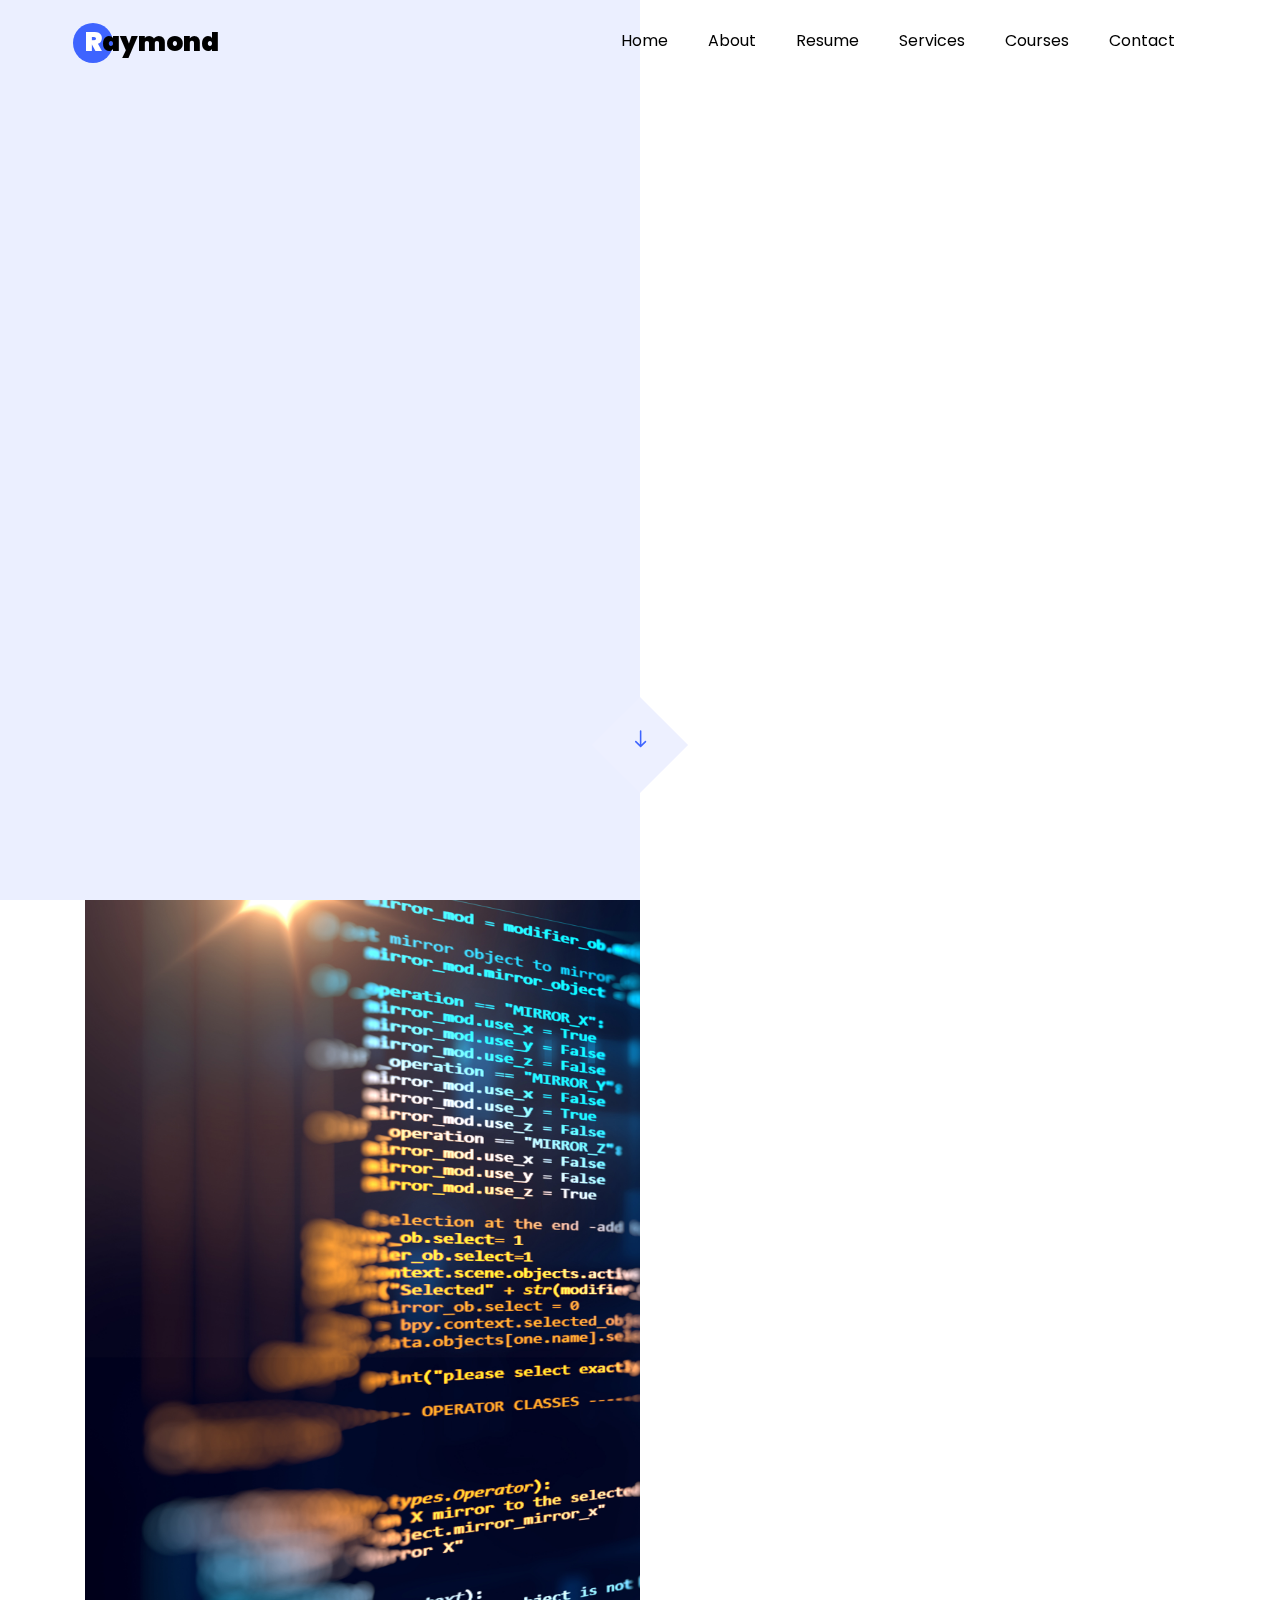
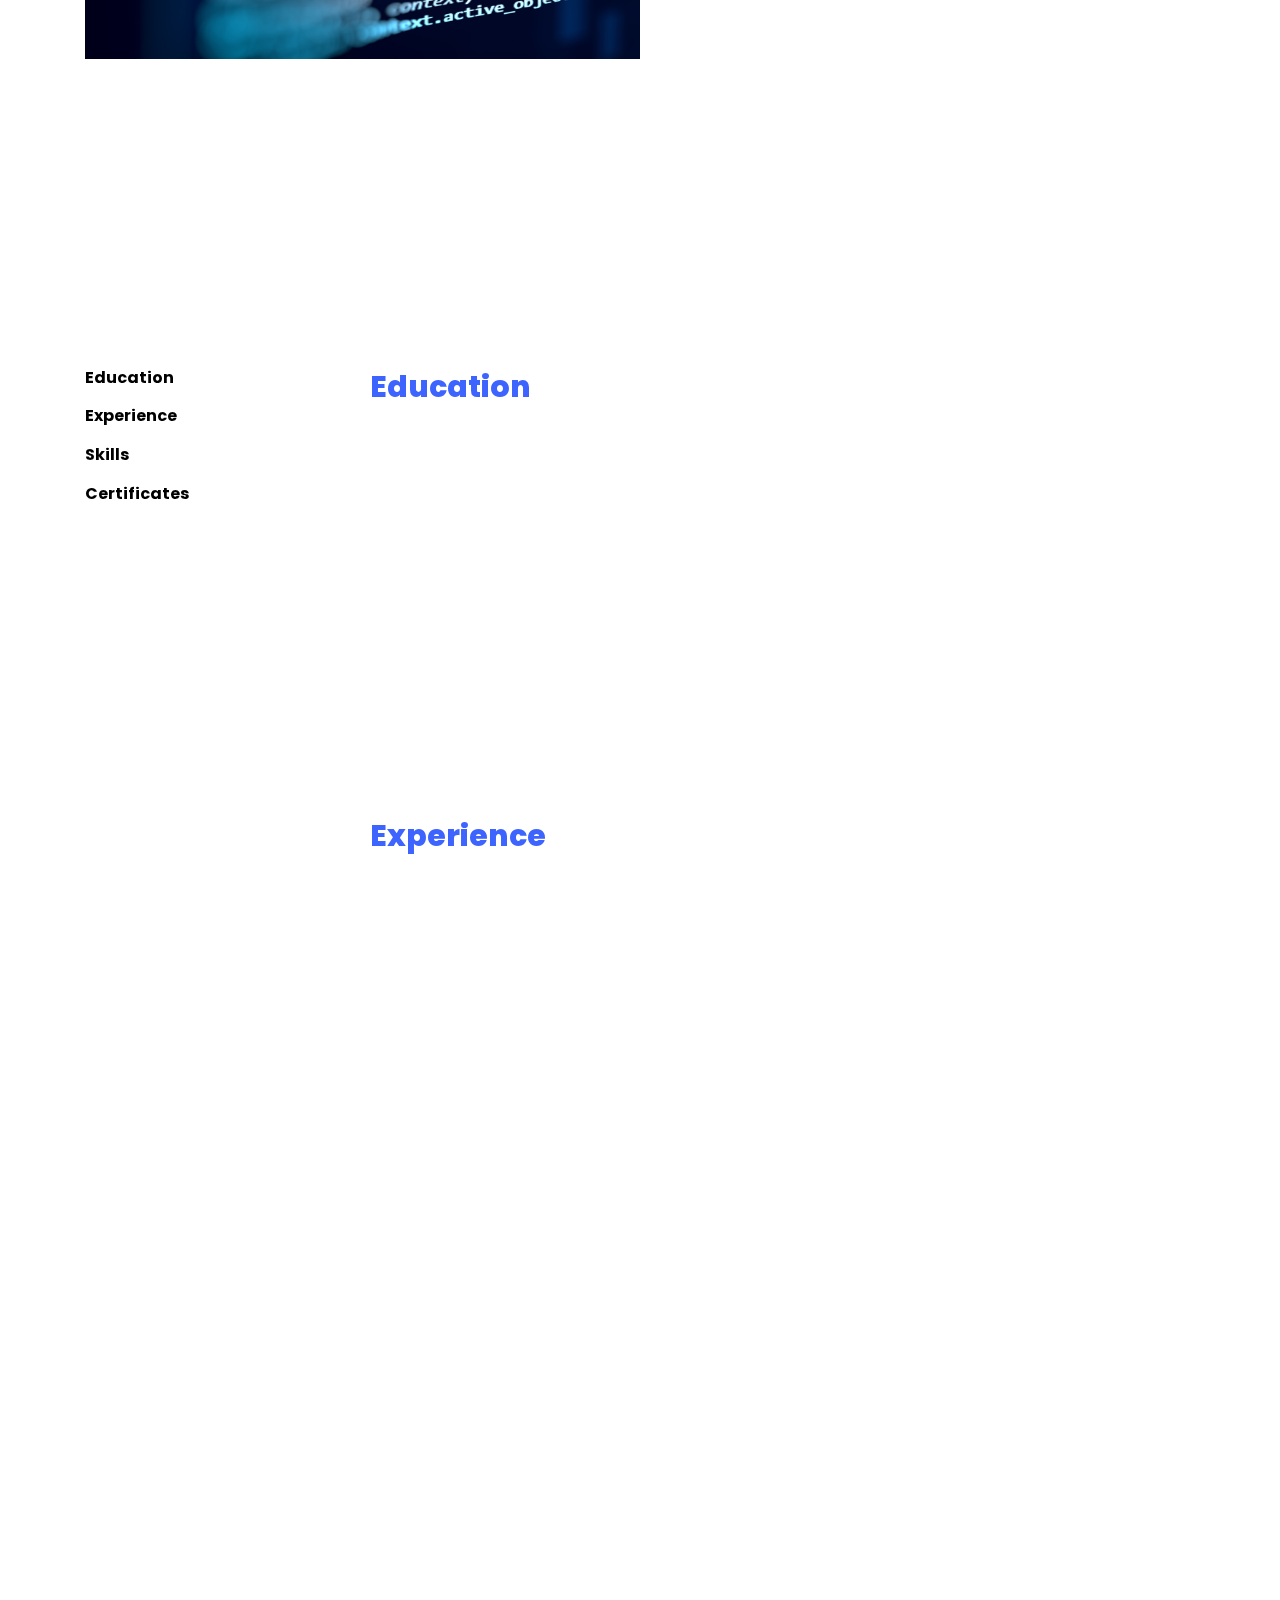
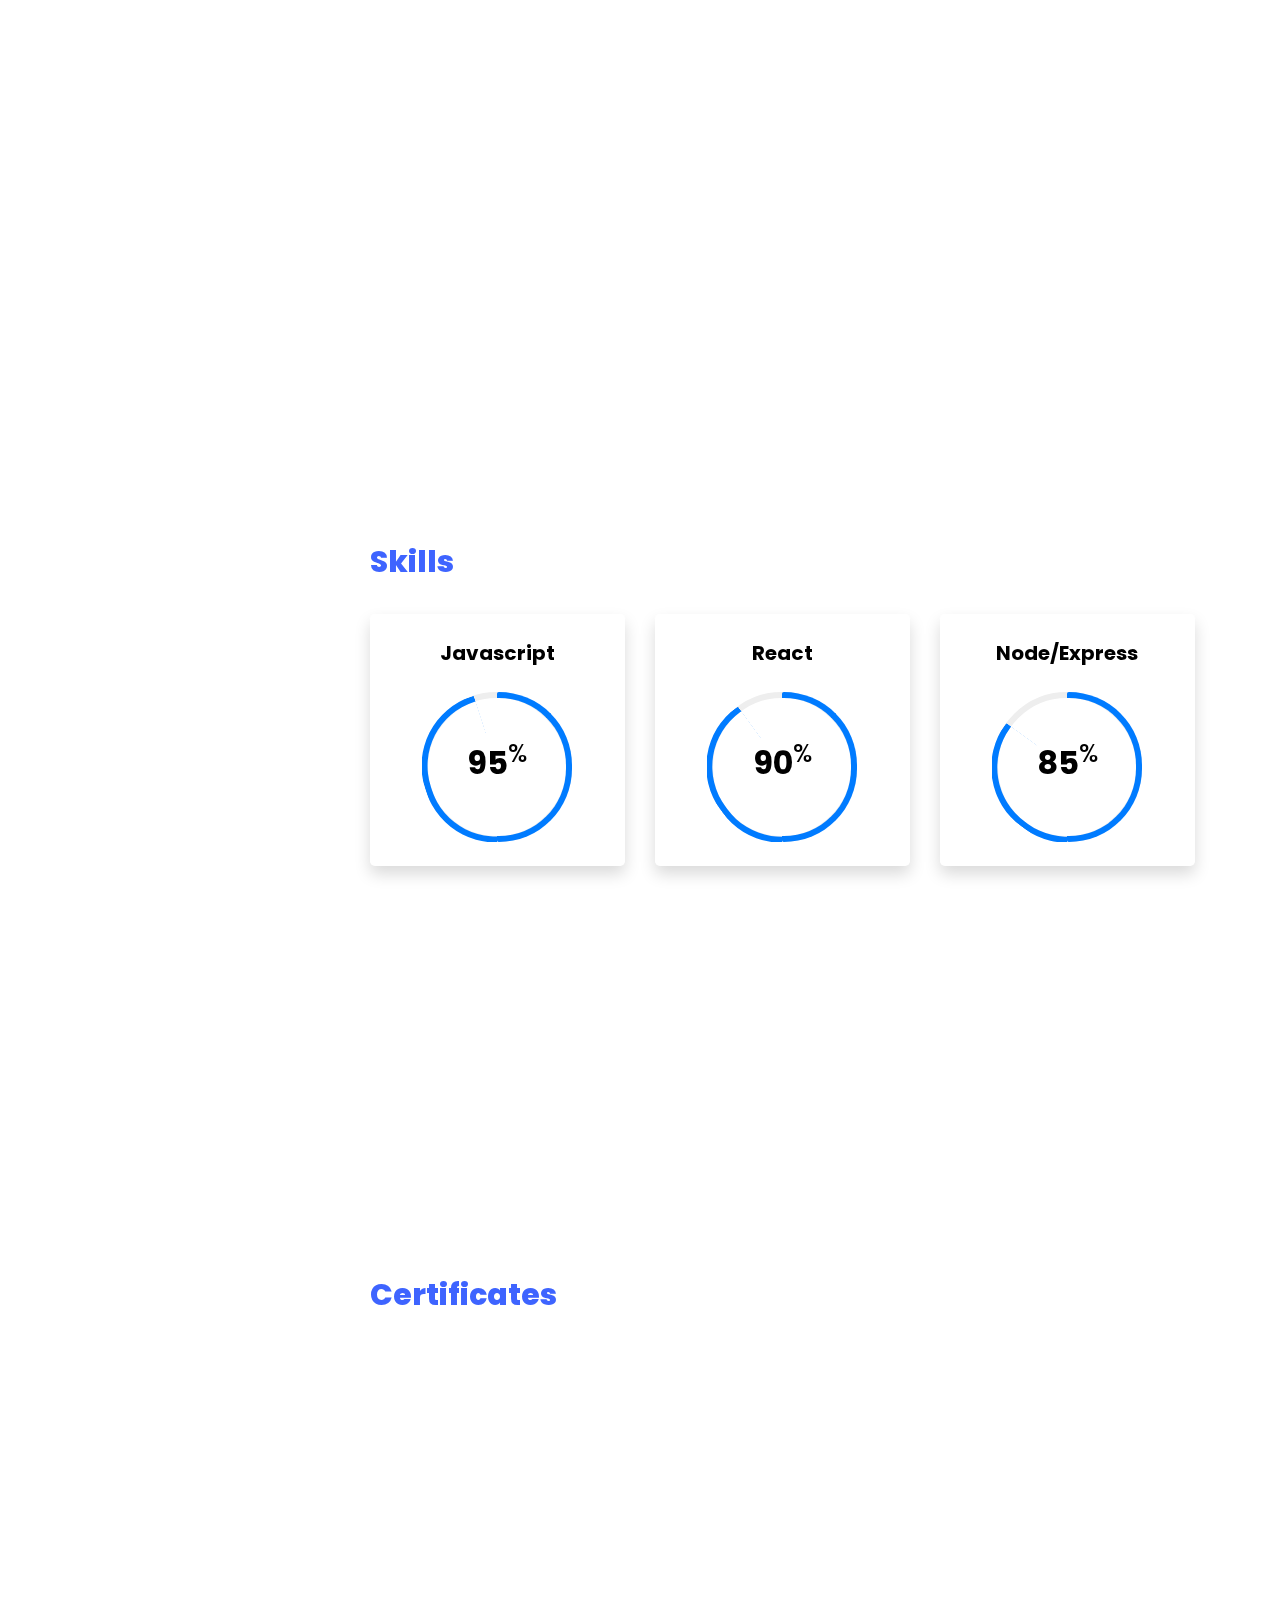
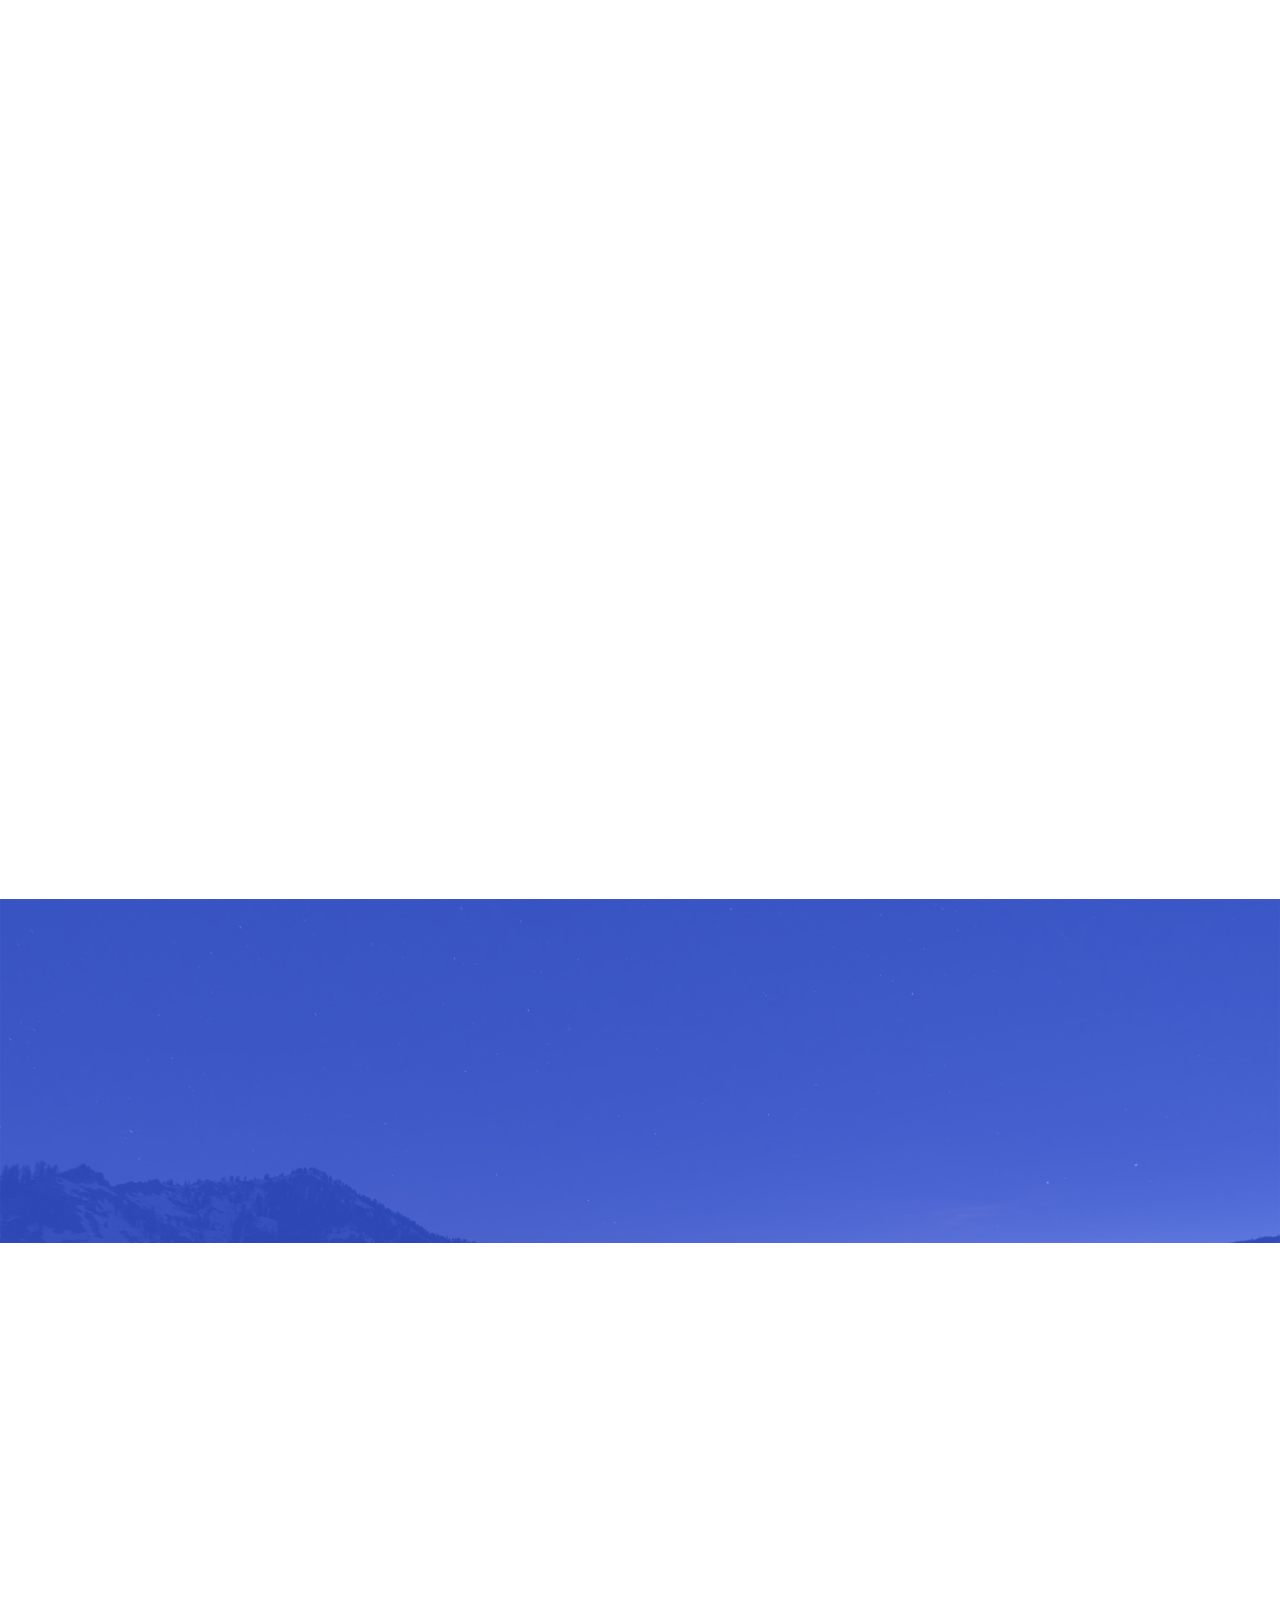
<file: index.html>
<!DOCTYPE html>
<html lang="en">

<head>
	<title>Raymond's Portfolio</title>
	<meta charset="utf-8">
	<meta name="viewport" content="width=device-width, initial-scale=1, shrink-to-fit=no">
	<meta property=”og:title” content="Raymond's Portfolio" />
	<meta property=”og:url” content="https://raymondflores.github.io" />
	<meta property=”og:type” content="website" />
	<meta property="og:image" content="https://raymondflores.github.io/images/ray-logo.png">
	<meta name="twitter:card" content="Raymond's Portfolio" />
	<meta name="twitter:site" content="@raymondf22" />
	<meta name="twitter:creator" content="@raymondf22" />

	<link href="https://fonts.googleapis.com/css?family=Poppins:100,200,300,400,500,600,700,800,900" rel="stylesheet">

	<link rel="stylesheet" href="css/open-iconic-bootstrap.min.css">
	<link rel="stylesheet" href="css/animate.css">

	<link rel="stylesheet" href="css/owl.carousel.min.css">
	<link rel="stylesheet" href="css/owl.theme.default.min.css">
	<link rel="stylesheet" href="css/magnific-popup.css">

	<link rel="stylesheet" href="css/aos.css">

	<link rel="stylesheet" href="css/ionicons.min.css">
	<link rel="stylesheet" href="css/flaticon.css">
	<link rel="stylesheet" href="css/icomoon.css">
	<link rel="stylesheet" href="css/style.css">
</head>

<body data-spy="scroll" data-target=".site-navbar-target" data-offset="300">
	<div>
		<nav class="navbar navbar-expand-lg navbar-dark ftco_navbar ftco-navbar-light site-navbar-target" id="ftco-navbar">
			<div class="container">
				<a class="navbar-brand" href="index.html"><span>R</span>aymond</a>
				<button class="navbar-toggler js-fh5co-nav-toggle fh5co-nav-toggle" type="button" data-toggle="collapse"
					data-target="#ftco-nav" aria-controls="ftco-nav" aria-expanded="false" aria-label="Toggle navigation">
					<span class="oi oi-menu"></span> Menu
				</button>

				<div class="collapse navbar-collapse" id="ftco-nav">
					<ul class="navbar-nav nav ml-auto">
						<li class="nav-item"><a href="#home-section" class="nav-link"><span>Home</span></a></li>
						<li class="nav-item"><a href="#about-section" class="nav-link"><span>About</span></a></li>
						<li class="nav-item"><a href="#resume-section" class="nav-link"><span>Resume</span></a></li>
						<li class="nav-item"><a href="#services-section" class="nav-link"><span>Services</span></a></li>
						<!-- <li class="nav-item"><a href="#projects-section" class="nav-link"><span>Projects</span></a></li> -->
						<li class="nav-item"><a href="#blog-section" class="nav-link"><span>Courses</span></a></li>
						<li class="nav-item"><a href="#contact-section" class="nav-link"><span>Contact</span></a></li>
					</ul>
				</div>
			</div>
		</nav>
		<section class="hero-wrap js-fullheight">
			<div class="overlay"></div>
			<div class="container">
				<div class="row no-gutters slider-text js-fullheight justify-content-center align-items-center">
					<div class="col-lg-8 col-md-6 ftco-animate d-flex align-items-center">
						<div class="text text-center">
							<span class="subheading">Hey! I am</span>
							<h1>Raymond Flores</h1>
							<h2>I'm a
								<span class="txt-rotate" data-period="2000"
									data-rotate='[ "Software Engineer.", "Web Developer.", "Problem Solver.", "Technology Enthusiast.", "Life Long Learner." ]'></span>
							</h2>
						</div>
					</div>
				</div>
			</div>
	</div>
	<div class="mouse">
		<a href="#" class="mouse-icon">
			<div class="mouse-wheel"><span class="ion-ios-arrow-round-down"></span></div>
		</a>
	</div>
	</section>

	<section class="ftco-about img ftco-section ftco-no-pt ftco-no-pb goto-here" id="about-section">
		<div class="container">
			<div class="row d-flex no-gutters">
				<div class="col-md-6 col-lg-6 d-flex">
					<div class="img-about img d-flex align-items-stretch">
						<div class="overlay"></div>
						<div class="img d-flex align-self-stretch align-items-center"
							style="background-image:url(images/code-bg.jpg);">
						</div>
					</div>
				</div>
				<div class="col-md-6 col-lg-6 pl-md-5 py-5">
					<div class="row justify-content-start pb-3">
						<div class="col-md-12 heading-section ftco-animate">
							<h1 class="big">About</h1>
							<h2 class="mb-4">About Me</h2>
							<p>Senior Software Engineer with 7+ years in development, design, and testing. Proficient in tools such as Node.js, Express, React, Redux, and PostgreSQL. Experience mentoring and code reviewing junior developers on web application development standards and best practices. Developed/integrated RESTful APIs and designed/developed responsive websites. Experience in agile and scrum methodologies. Exceptional problem solver and ability to quickly master a new technology, skill, or role.</p>
							<ul class="about-info mt-4 px-md-0 px-2">
								<li class="d-flex"><span>Name:</span> <span>Raymond Flores</span></li>
								<li class="d-flex"><span>Email:</span> <span><a
											href="mailto:raymondfflores@gmail.com">raymondfflores@gmail.com</a></span></li>
								<li class="d-flex"><span>Twitter:</span> <span><a href="https://twitter.com/RaymondF22"
											target="_blank">@raymondf22</a></span></li>
								<li class="d-flex"><span>LinkedIn:</span> <span><a href="https://www.linkedin.com/in/raymondf22/"
											target="_blank">@raymondf22</a></span></li>
								<li class="d-flex"><span>Github:</span> <span><a href="https://github.com/raymondflores"
											target="_blank">@raymondflores</a></span></li>
							</ul>
						</div>
					</div>
					<div class="counter-wrap ftco-animate d-flex mt-md-3">
						<div class="text">
							<!-- <p class="mb-4">
								<span class="number" data-number="120">0</span>
								<span>Project complete</span>
							</p> -->
							<p><a href="assets/RaymondResume.pdf" target="_blank" class="btn btn-primary py-3 px-3" download>Download
									Resume</a></p>
						</div>
					</div>
				</div>
			</div>
		</div>
	</section>

	<section class="ftco-section ftco-partner">
		<div class="container">
			<div class="row">
				<div class="col-sm ftco-animate">
					<a href="#" class="partner"><img src="images/react.png" class="img-fluid"></a>
				</div>
				<div class="col-sm ftco-animate">
					<a href="#" class="partner"><img src="images/angular.png" class="img-fluid"></a>
				</div>
				<div class="col-sm ftco-animate">
					<a href="#" class="partner"><img src="images/nodejs.png" class="img-fluid"></a>
				</div>
				<div class="col-sm ftco-animate">
					<a href="#" class="partner"><img src="images/express.png" class="img-fluid"></a>
				</div>
				<div class="col-sm ftco-animate">
					<a href="#" class="partner"><img src="images/postgres.png" class="img-fluid"></a>
				</div>
			</div>
		</div>
	</section>

	<section class="ftco-section ftco-no-pb" id="resume-section">
		<div class="container">
			<div class="row">
				<div class="col-md-3">
					<nav id="navi">
						<ul>
							<li><a href="#page-1">Education</a></li>
							<li><a href="#page-2">Experience</a></li>
							<li><a href="#page-3">Skills</a></li>
							<li><a href="#page-4">Certificates</a></li>
						</ul>
					</nav>
				</div>
				<div class="col-md-9">
					<div id="page-1" class="page one">
						<h2 class="heading">Education</h2>
						<div class="resume-wrap d-flex ftco-animate">
							<div class="icon d-flex align-items-center justify-content-center">
								<span class="flaticon-idea"></span>
							</div>
							<div class="text pl-3">
								<span class="date">2020-2021</span>
								<h2>Master of Science in Data Science</h2>
								<span class="position">Texas Tech University</span>
							</div>
						</div>
						<div class="resume-wrap d-flex ftco-animate">
							<div class="icon d-flex align-items-center justify-content-center">
								<span class="flaticon-idea"></span>
							</div>
							<div class="text pl-3">
								<span class="date">2011-2015</span>
								<h2>Bachelor of Science in Computer Science</h2>
								<span class="position">University of Texas - Pan American</span>
							</div>
						</div>
					</div>

					<div id="page-2" class="page two">
						<h2 class="heading">Experience</h2>
						<div class="resume-wrap d-flex ftco-animate">
							<div class="icon d-flex align-items-center justify-content-center">
								<span class="flaticon-flasks"></span>
							</div>
							<div class="text pl-3">
								<span class="date">2020-Present</span>
								<h2>Software Engineer</h2>
								<span class="position">Boom Sports</span>
							</div>
						</div>
						<div class="resume-wrap d-flex ftco-animate">
							<div class="icon d-flex align-items-center justify-content-center">
								<span class="flaticon-flasks"></span>
							</div>
							<div class="text pl-3">
								<span class="date">2019-2020</span>
								<h2>Senior Software Engineer II</h2>
								<span class="position">Ticketmaster</span>
							</div>
						</div>
						<div class="resume-wrap d-flex ftco-animate">
							<div class="icon d-flex align-items-center justify-content-center">
								<span class="flaticon-flasks"></span>
							</div>
							<div class="text pl-3">
								<span class="date">2019</span>
								<h2>Senior Backend Engineer</h2>
								<span class="position">Justuno</span>
							</div>
						</div>
						<div class="resume-wrap d-flex ftco-animate">
							<div class="icon d-flex align-items-center justify-content-center">
								<span class="flaticon-flasks"></span>
							</div>
							<div class="text pl-3">
								<span class="date">2016-2018</span>
								<h2>Lead Engineer</h2>
								<span class="position">Pokersports</span>
							</div>
						</div>
						<div class="resume-wrap d-flex ftco-animate">
							<div class="icon d-flex align-items-center justify-content-center">
								<span class="flaticon-flasks"></span>
							</div>
							<div class="text pl-3">
								<span class="date">2016-2017</span>
								<h2>Full Stack Engineer</h2>
								<span class="position">Bloxmob Inc.</span>
							</div>
						</div>
						<div class="resume-wrap d-flex ftco-animate">
							<div class="icon d-flex align-items-center justify-content-center">
								<span class="flaticon-flasks"></span>
							</div>
							<div class="text pl-3">
								<span class="date">2015-2016</span>
								<h2>Software Developer I</h2>
								<span class="position">Think Tech Labs</span>
							</div>
						</div>
						<div class="resume-wrap d-flex ftco-animate">
							<div class="icon d-flex align-items-center justify-content-center">
								<span class="flaticon-flasks"></span>
							</div>
							<div class="text pl-3">
								<span class="date">2015</span>
								<h2>Full Stack Developer</h2>
								<span class="position">Perficientur</span>
							</div>
						</div>
						<div class="resume-wrap d-flex ftco-animate">
							<div class="icon d-flex align-items-center justify-content-center">
								<span class="flaticon-flasks"></span>
							</div>
							<div class="text pl-3">
								<span class="date">2014</span>
								<h2>Full Stack Developer</h2>
								<span class="position">JPT Consulting & Services</span>
							</div>
						</div>
					</div>
					<div id="page-3" class="page three">
						<h2 class="heading">Skills</h2>
						<div class="row progress-circle mb-5">
							<div class="col-lg-4 mb-4">
								<div class="bg-white rounded-lg shadow p-4">
									<h2 class="h5 font-weight-bold text-center mb-4">Javascript</h2>

									<!-- Progress bar 1 -->
									<div class="progress mx-auto" data-value='95'>
										<span class="progress-left">
											<span class="progress-bar border-primary"></span>
										</span>
										<span class="progress-right">
											<span class="progress-bar border-primary"></span>
										</span>
										<div
											class="progress-value w-100 h-100 rounded-circle d-flex align-items-center justify-content-center">
											<div class="h2 font-weight-bold">95<sup class="small">%</sup></div>
										</div>
									</div>
									<!-- END -->
								</div>
							</div>

							<div class="col-lg-4 mb-4">
								<div class="bg-white rounded-lg shadow p-4">
									<h2 class="h5 font-weight-bold text-center mb-4">React</h2>

									<!-- Progress bar 1 -->
									<div class="progress mx-auto" data-value='90'>
										<span class="progress-left">
											<span class="progress-bar border-primary"></span>
										</span>
										<span class="progress-right">
											<span class="progress-bar border-primary"></span>
										</span>
										<div
											class="progress-value w-100 h-100 rounded-circle d-flex align-items-center justify-content-center">
											<div class="h2 font-weight-bold">90<sup class="small">%</sup></div>
										</div>
									</div>
									<!-- END -->
								</div>
							</div>

							<div class="col-lg-4 mb-4">
								<div class="bg-white rounded-lg shadow p-4">
									<h2 class="h5 font-weight-bold text-center mb-4">Node/Express</h2>

									<!-- Progress bar 1 -->
									<div class="progress mx-auto" data-value='85'>
										<span class="progress-left">
											<span class="progress-bar border-primary"></span>
										</span>
										<span class="progress-right">
											<span class="progress-bar border-primary"></span>
										</span>
										<div
											class="progress-value w-100 h-100 rounded-circle d-flex align-items-center justify-content-center">
											<div class="h2 font-weight-bold">85<sup class="small">%</sup></div>
										</div>
									</div>
									<!-- END -->
								</div>
							</div>
						</div>
						<div class="row">
							<div class="col-md-6 animate-box">
								<div class="progress-wrap ftco-animate">
									<h3>HTML</h3>
									<div class="progress">
										<div class="progress-bar color-1" role="progressbar" aria-valuenow="95" aria-valuemin="0"
											aria-valuemax="100" style="width:95%">
											<span>95%</span>
										</div>
									</div>
								</div>
							</div>
							<div class="col-md-6 animate-box">
								<div class="progress-wrap ftco-animate">
									<h3>CSS</h3>
									<div class="progress">
										<div class="progress-bar color-2" role="progressbar" aria-valuenow="80" aria-valuemin="0"
											aria-valuemax="100" style="width:80%">
											<span>80%</span>
										</div>
									</div>
								</div>
							</div>
							<div class="col-md-6 animate-box">
								<div class="progress-wrap ftco-animate">
									<h3>Web Development</h3>
									<div class="progress">
										<div class="progress-bar color-3" role="progressbar" aria-valuenow="95" aria-valuemin="0"
											aria-valuemax="100" style="width:95%">
											<span>95%</span>
										</div>
									</div>
								</div>
							</div>
							<div class="col-md-6 animate-box">
								<div class="progress-wrap ftco-animate">
									<h3>Postgresql</h3>
									<div class="progress">
										<div class="progress-bar color-4" role="progressbar" aria-valuenow="90" aria-valuemin="0"
											aria-valuemax="100" style="width:90%">
											<span>90%</span>
										</div>
									</div>
								</div>
							</div>
							<div class="col-md-6 animate-box">
								<div class="progress-wrap ftco-animate">
									<h3>Angular</h3>
									<div class="progress">
										<div class="progress-bar color-5" role="progressbar" aria-valuenow="70" aria-valuemin="0"
											aria-valuemax="100" style="width:70%">
											<span>70%</span>
										</div>
									</div>
								</div>
							</div>
							<div class="col-md-6 animate-box">
								<div class="progress-wrap ftco-animate">
									<h3>SQL Server</h3>
									<div class="progress">
										<div class="progress-bar color-6" role="progressbar" aria-valuenow="80" aria-valuemin="0"
											aria-valuemax="100" style="width:80%">
											<span>80%</span>
										</div>
									</div>
								</div>
							</div>
						</div>
					</div>

					<div id="page-4" class="page four">
						<h2 class="heading">Certificates</h2>
						<a href="https://www.udemy.com/certificate/UC-507e6adc-1251-4d4b-99c0-a30ac011c3ef/" target="blank">
							<div class="resume-wrap d-flex ftco-animate">
								<div class="icon d-flex align-items-center justify-content-center">
									<span class="flaticon-idea"></span>
								</div>
								<div class="text pl-3">
									<span class="date">Feb 2020</span>
									<h2>Modern React with Redux</h2>
									<span class="position">Udemy</span>
								</div>
							</div>
						</a>
						<a href="https://www.udemy.com/certificate/UC-c6cf1bea-83e6-4846-8ef9-ca3c7a0ac532/" target="blank">
							<div class="resume-wrap d-flex ftco-animate">
								<div class="icon d-flex align-items-center justify-content-center">
									<span class="flaticon-idea"></span>
								</div>
								<div class="text pl-3">
									<span class="date">Apr 2020</span>
									<h2>NodeJS - The Complete Guide</h2>
									<span class="position">Udemy</span>
								</div>
							</div>
						</a>
						<a href="https://www.udemy.com/certificate/UC-64271340-aeb2-486d-b98b-f5f54fa17d5e/" target="blank">
							<div class="resume-wrap d-flex ftco-animate">
								<div class="icon d-flex align-items-center justify-content-center">
									<span class="flaticon-idea"></span>
								</div>
								<div class="text pl-3">
									<span class="date">May 2020</span>
									<h2>Typescript</h2>
									<span class="position">Udemy</span>
								</div>
							</div>
						</a>
						<a href="https://www.udemy.com/certificate/UC-a2eecfe3-3ad0-4720-b55e-00f199acee7a/" target="blank">
							<div class="resume-wrap d-flex ftco-animate">
								<div class="icon d-flex align-items-center justify-content-center">
									<span class="flaticon-idea"></span>
								</div>
								<div class="text pl-3">
									<span class="date">June 2020</span>
									<h2>React Native</h2>
									<span class="position">Udemy</span>
								</div>
							</div>
						</a>
						<a href="https://www.udemy.com/certificate/UC-d05c6a2f-acde-49e9-b5ea-5c9f941e9b16/" target="blank">
							<div class="resume-wrap d-flex ftco-animate">
								<div class="icon d-flex align-items-center justify-content-center">
									<span class="flaticon-idea"></span>
								</div>
								<div class="text pl-3">
									<span class="date">June 2020</span>
									<h2>GraphQL</h2>
									<span class="position">Udemy</span>
								</div>
							</div>
						</a>
						<a href="https://www.udemy.com/certificate/UC-d44f60aa-00f7-459f-a441-3ea533994d88/" target="blank">
							<div class="resume-wrap d-flex ftco-animate">
								<div class="icon d-flex align-items-center justify-content-center">
									<span class="flaticon-idea"></span>
								</div>
								<div class="text pl-3">
									<span class="date">July 2020</span>
									<h2>Modern GraphQL</h2>
									<span class="position">Udemy</span>
								</div>
							</div>
						</a>
					</div>
				</div>
			</div>
		</div>
	</section>

	<section class="ftco-section" id="services-section">
		<div class="container-fluid px-md-5">
			<div class="row justify-content-center py-5 mt-5">
				<div class="col-md-12 heading-section text-center ftco-animate">
					<h1 class="big big-2">Services</h1>
					<h2 class="mb-4">What Do I Do</h2>
				</div>
			</div>
			<div class="row">
				<div class="col-md-4 text-center d-flex ftco-animate">
					<a href="#" class="services-1 shadow">
						<span class="icon">
							<i class="flaticon-web-design"></i>
						</span>
						<div class="desc">
							<h3 class="mb-5">Web Development</h3>
						</div>
					</a>
				</div>
				<div class="col-md-4 text-center d-flex ftco-animate">
					<a href="#" class="services-1 shadow">
						<span class="icon">
							<i class="flaticon-ux-design"></i>
						</span>
						<div class="desc">
							<h3 class="mb-5">Front End Development</h3>
						</div>
					</a>
				</div>
				<div class="col-md-4 text-center d-flex ftco-animate">
					<a href="#" class="services-1 shadow">
						<span class="icon">
							<i class="flaticon-innovation"></i>
						</span>
						<div class="desc">
							<h3 class="mb-5">Back End Development</h3>
						</div>
					</a>
				</div>

				<div class="col-md-4 text-center d-flex ftco-animate">
					<a href="#" class="services-1 shadow">
						<span class="icon">
							<i class="flaticon-ideas"></i>
						</span>
						<div class="desc">
							<h3 class="mb-5">Mobile Development</h3>
						</div>
					</a>
				</div>
				<div class="col-md-4 text-center d-flex ftco-animate">
					<a href="#" class="services-1 shadow">
						<span class="icon">
							<i class="flaticon-analysis"></i>
						</span>
						<div class="desc">
							<h3 class="mb-5">Data Analytics</h3>
						</div>
					</a>
				</div>
				<div class="col-md-4 text-center d-flex ftco-animate">
					<a href="#" class="services-1 shadow">
						<span class="icon">
							<i class="flaticon-flasks"></i>
						</span>
						<div class="desc">
							<h3 class="mb-5">Responsive Design</h3>
						</div>
					</a>
				</div>
			</div>
		</div>
	</section>


	<!-- <section class="ftco-section ftco-project" id="projects-section">
		<div class="container-fluid px-md-0">
			<div class="row no-gutters justify-content-center pb-5">
				<div class="col-md-12 heading-section text-center ftco-animate">
					<h1 class="big big-2">Projects</h1>
					<h2 class="mb-4">My Projects</h2>
					<p>Far far away, behind the word mountains, far from the countries Vokalia and Consonantia</p>
				</div>
			</div>
			<div class="row no-gutters">
				<div class="col-md-4">
					<div class="project img ftco-animate d-flex justify-content-center align-items-center" style="background-image: url(images/work-1.jpg);">
						<div class="overlay"></div>
						<div class="text text-center p-4">
							<h3><a href="#">Branding &amp; Illustration Design</a></h3>
							<span>Web Design</span>
						</div>
					</div>
				</div>
				<div class="col-md-4">
					<div class="project img ftco-animate d-flex justify-content-center align-items-center" style="background-image: url(images/work-2.jpg);">
						<div class="overlay"></div>
						<div class="text text-center p-4">
							<h3><a href="#">Branding &amp; Illustration Design</a></h3>
							<span>Web Design</span>
						</div>
					</div>
				</div>

				<div class="col-md-4">
					<div class="project img ftco-animate d-flex justify-content-center align-items-center" style="background-image: url(images/work-3.jpg);">
						<div class="overlay"></div>
						<div class="text text-center p-4">
							<h3><a href="#">Branding &amp; Illustration Design</a></h3>
							<span>Web Design</span>
						</div>
					</div>
				</div>
				<div class="col-md-4">
					<div class="project img ftco-animate d-flex justify-content-center align-items-center" style="background-image: url(images/work-4.jpg);">
						<div class="overlay"></div>
						<div class="text text-center p-4">
							<h3><a href="#">Branding &amp; Illustration Design</a></h3>
							<span>Web Design</span>
						</div>
					</div>
				</div>
				<div class="col-md-4">
					<div class="project img ftco-animate d-flex justify-content-center align-items-center" style="background-image: url(images/work-5.jpg);">
						<div class="overlay"></div>
						<div class="text text-center p-4">
							<h3><a href="#">Branding &amp; Illustration Design</a></h3>
							<span>Web Design</span>
						</div>
					</div>
				</div>
				<div class="col-md-4">
					<div class="project img ftco-animate d-flex justify-content-center align-items-center" style="background-image: url(images/work-6.jpg);">
						<div class="overlay"></div>
						<div class="text text-center p-4">
							<h3><a href="#">Branding &amp; Illustration Design</a></h3>
							<span>Web Design</span>
						</div>
					</div>
				</div>
			</div>
		</div>
	</section> -->

	<section class="ftco-section" id="blog-section">
		<div class="container">
			<div class="row justify-content-center mb-5 pb-5">
				<div class="col-md-7 heading-section text-center ftco-animate">
					<h1 class="big big-2">Courses</h1>
					<h2 class="mb-4">My Courses</h2>
				</div>
			</div>
			<div class="row d-flex">
				<div class="col-md-4 d-flex ftco-animate">
					<div class="blog-entry justify-content-end">
						<a class="block-20" style="background-image: url('images/image_1.jpg');">
						</a>
						<div class="text mt-3 float-right d-block">
							<h3 class="heading"><a>Building Web Applications Using React, Redux, & React Router</a></h3>
							<div class="d-flex align-items-center mb-3 meta">
								<p class="mb-0">
									<span class="mr-2">Coming Soon!</span>
									<!-- <a href="#" class="mr-2">Admin</a>
									<a href="#" class="meta-chat"><span class="icon-chat"></span> 3</a> -->
								</p>
							</div>
						</div>
					</div>
				</div>
			</div>
		</div>
	</section>

	<section class="ftco-section ftco-hireme img" style="background-image: url(images/bg_1.jpg)">
		<div class="overlay"></div>
		<div class="container">
			<div class="row justify-content-center">
				<div class="col-md-7 ftco-animate text-center">
					<h2>I'm <span>Available</span> for freelancing</h2>
					<p class="mb-0"><a href="mailto:raymondfflores@gmail.com?subject=I want to hire you!"
							class="btn btn-primary py-3 px-5">Hire
							me</a></p>
				</div>
			</div>
		</div>
	</section>

	<section class="ftco-section contact-section ftco-no-pb" id="contact-section">
		<div class="container">
			<div class="row justify-content-center mb-5 pb-3">
				<div class="col-md-7 heading-section text-center ftco-animate">
					<h1 class="big big-2">Contact</h1>
					<h2 class="mb-4">Contact Me</h2>
				</div>
			</div>

			<div class="row d-flex contact-info mb-5">
				<div class="col-md-6 col-lg-3 d-flex ftco-animate">
					<div class="align-self-stretch box text-center p-4 shadow">
						<div class="icon d-flex align-items-center justify-content-center">
							<span class="ion-logo-twitter"></span>
						</div>
						<div>
							<h3 class="mb-4">Twitter</h3>
							<p><a href="https://twitter.com/RaymondF22" target="_blank">@raymondf22</a></p>
						</div>
					</div>
				</div>
				<div class="col-md-6 col-lg-3 d-flex ftco-animate">
					<div class="align-self-stretch box text-center p-4 shadow">
						<div class="icon d-flex align-items-center justify-content-center">
							<span class="ion-logo-linkedin"></span>
						</div>
						<div>
							<h3 class="mb-4">LinkedIn</h3>
							<p><a href="https://www.linkedin.com/in/raymondf22/" target="_blank">@raymondf22</a></p>
						</div>
					</div>
				</div>
				<div class="col-md-6 col-lg-3 d-flex ftco-animate">
					<div class="align-self-stretch box text-center p-4 shadow">
						<div class="icon d-flex align-items-center justify-content-center">
							<span class="ion-md-mail"></span>
						</div>
						<div>
							<h3 class="mb-4">Email Address</h3>
							<p style="word-break: break-all"><a href="mailto:raymondfflores@gmail.com">raymondfflores@gmail.com</a>
							</p>
						</div>
					</div>
				</div>
				<div class="col-md-6 col-lg-3 d-flex ftco-animate">
					<div class="align-self-stretch box text-center p-4 shadow">
						<div class="icon d-flex align-items-center justify-content-center">
							<span class="ion-logo-instagram"></span>
						</div>
						<div>
							<h3 class="mb-4">Instagram</h3>
							<p><a href="https://www.instagram.com/raymondf22/" target="_blank">@raymondf22</a></p>
						</div>
					</div>
				</div>
			</div>
		</div>
	</section>


	<footer class="ftco-footer ftco-section">
		<div class="container">
		</div>
	</footer>



	<!-- loader -->
	<div id="ftco-loader" class="show fullscreen"><svg class="circular" width="48px" height="48px">
			<circle class="path-bg" cx="24" cy="24" r="22" fill="none" stroke-width="4" stroke="#eeeeee" />
			<circle class="path" cx="24" cy="24" r="22" fill="none" stroke-width="4" stroke-miterlimit="10"
				stroke="#F96D00" /></svg></div>
	</div>


	<script src="js/jquery.min.js"></script>
	<script src="js/jquery-migrate-3.0.1.min.js"></script>
	<script src="js/popper.min.js"></script>
	<script src="js/bootstrap.min.js"></script>
	<script src="js/jquery.easing.1.3.js"></script>
	<script src="js/jquery.waypoints.min.js"></script>
	<script src="js/jquery.stellar.min.js"></script>
	<script src="js/owl.carousel.min.js"></script>
	<script src="js/jquery.magnific-popup.min.js"></script>
	<script src="js/aos.js"></script>
	<script src="js/jquery.animateNumber.min.js"></script>
	<script src="js/scrollax.min.js"></script>

	<script src="js/main.js"></script>

</body>

</html>
</file>
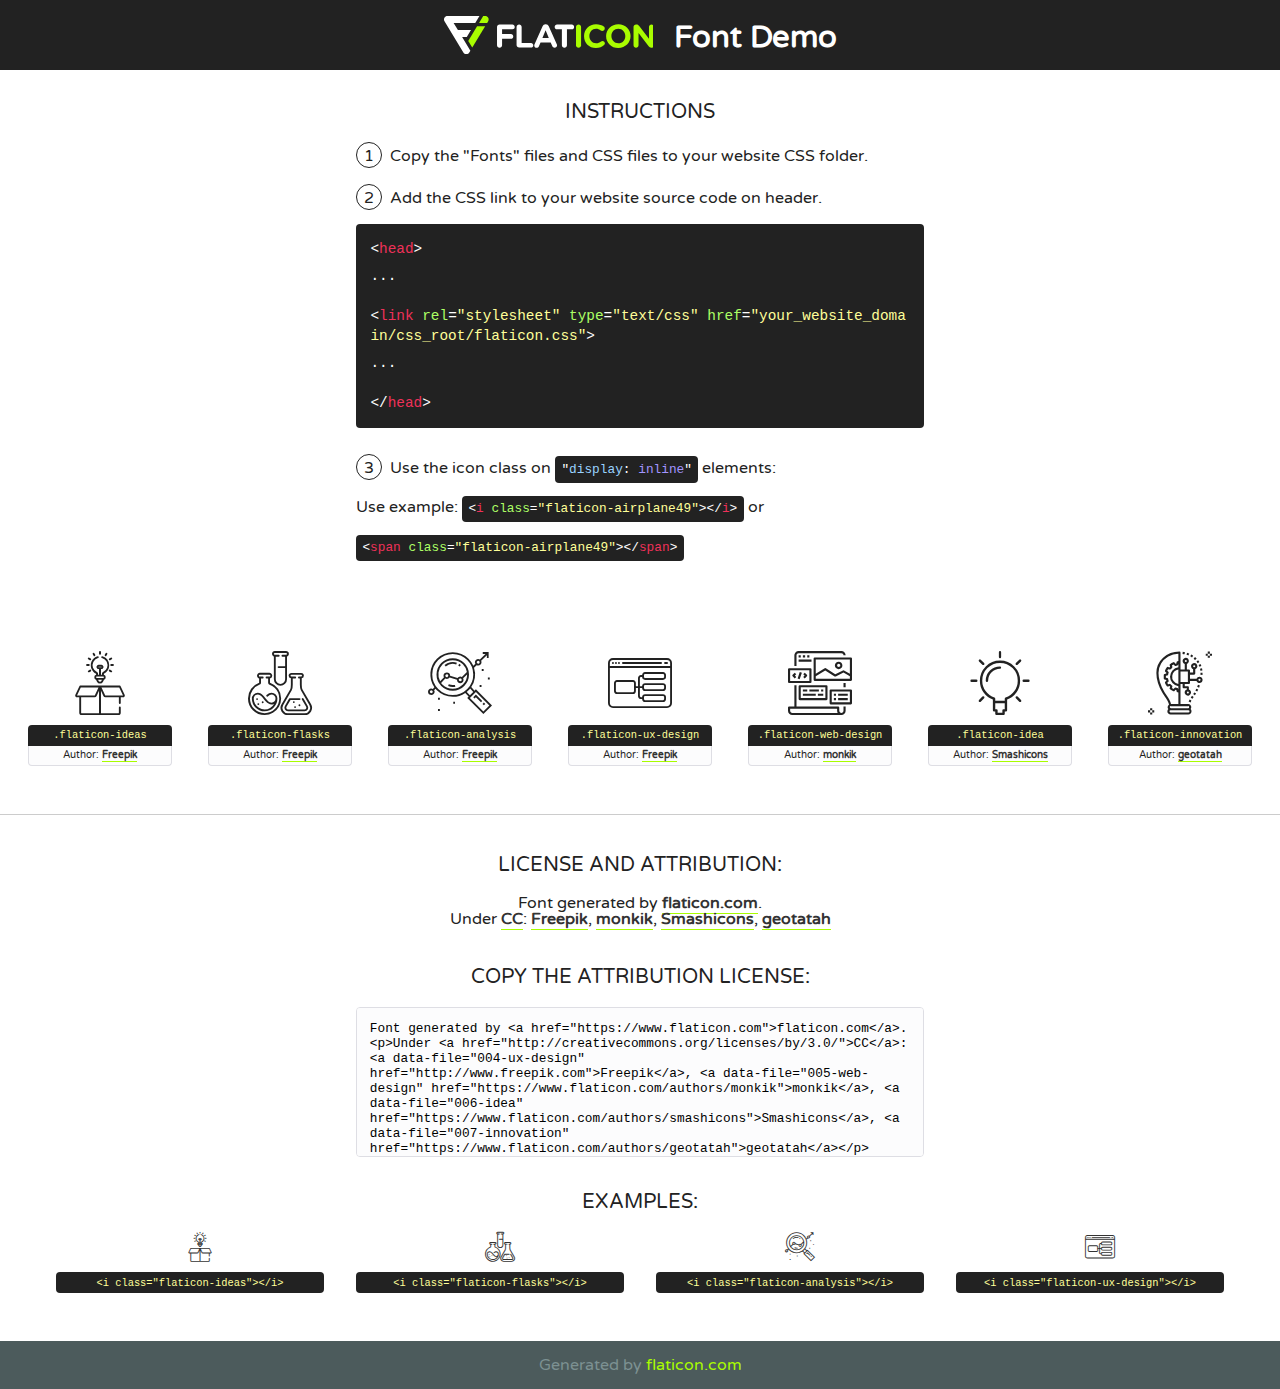
<file: fonts/flaticon/font/flaticon.html>
<!DOCTYPE html>
<!--
  Flaticon icon font: Flaticon
  Creation date: 20/03/2019 02:18
-->
<html>
<!DOCTYPE html>
<html>

<head>
    <title>Flaticon WebFont</title>
    <link href="http://fonts.googleapis.com/css?family=Varela+Round" rel="stylesheet" type="text/css" />
    <link rel="stylesheet" type="text/css" href="flaticon.css">
    <meta charset="UTF-8">
    <style>
    html, body, div, span, applet, object, iframe,
    h1, h2, h3, h4, h5, h6, p, blockquote, pre,
    a, abbr, acronym, address, big, cite, code,
    del, dfn, em, img, ins, kbd, q, s, samp,
    small, strike, strong, sub, sup, tt, var,
    b, u, i, center,
    dl, dt, dd, ol, ul, li,
    fieldset, form, label, legend,
    table, caption, tbody, tfoot, thead, tr, th, td,
    article, aside, canvas, details, embed, 
    figure, figcaption, footer, header, hgroup, 
    menu, nav, output, ruby, section, summary,
    time, mark, audio, video {
        margin: 0;
        padding: 0;
        border: 0;
        font-size: 100%;
        font: inherit;
        vertical-align: baseline;
    }
    /* HTML5 display-role reset for older browsers */
    article, aside, details, figcaption, figure, 
    footer, header, hgroup, menu, nav, section {
        display: block;
    }
    body {
        line-height: 1;
    }
    ol, ul {
        list-style: none;
    }
    blockquote, q {
        quotes: none;
    }
    blockquote:before, blockquote:after,
    q:before, q:after {
        content: '';
        content: none;
    }
    table {
        border-collapse: collapse;
        border-spacing: 0;
    }
    body {
        font-family: 'Varela Round', Helvetica, Arial, sans-serif;
        font-size: 16px;
        color: #222;
    }
    a {
        color: #333;
        border-bottom: 1px solid #a9fd00;
        font-weight: bold;
        text-decoration: none;
    }
    * {
        -moz-box-sizing: border-box;
        -webkit-box-sizing: border-box;
        box-sizing: border-box;
        margin: 0;
        padding: 0;
    }
    [class^="flaticon-"]:before, [class*=" flaticon-"]:before, [class^="flaticon-"]:after, [class*=" flaticon-"]:after {
        font-family: Flaticon;
        font-size: 30px;
        font-style: normal;
        margin-left: 20px;
        color: #333;
    }
    .wrapper {
        max-width: 600px;
        margin: auto;
        padding: 0 1em;
    }
    .title {
        font-size: 1.25em;
        text-align: center;
        margin-bottom: 1em;
        text-transform: uppercase;
    }
    header {
        text-align: center;
        background-color: #222;
        color: #fff;
        padding: 1em;
    }
    header .logo {
        width: 210px;
        height: 38px;
        display: inline-block;
        vertical-align: middle;
        margin-right: 1em;
        border: none;
    }
    header strong {
        font-size: 1.95em;
        font-weight: bold;
        vertical-align: middle;
        margin-top: 5px;
        display: inline-block;
    }
    .demo {
        margin: 2em auto;
        line-height: 1.25em;
    }
    .demo ul li {
        margin-bottom: 1em;
    }
    .demo ul li .num {
        color: #222;
        border-radius: 20px;
        display: inline-block;
        width: 26px;
        padding: 3px;
        height: 26px;
        text-align: center;
        margin-right: 0.5em;
        border: 1px solid #222;
    }
    .demo ul li code {
        background-color: #222;
        border-radius: 4px;
        padding: 0.25em 0.5em;
        display: inline-block;
        color: #fff;
        font-family: Consolas,Monaco,Lucida Console,Liberation Mono,DejaVu Sans Mono,Bitstream Vera Sans Mono,Courier New, monospace;
        font-weight: lighter;
        margin-top: 1em;
        font-size: 0.8em;
        word-break: break-all;
    }
    .demo ul li code.big {
        padding: 1em;
        font-size: 0.9em;
    }
    .demo ul li code .red {
        color: #EF3159;
    }
    .demo ul li code .green {
        color: #ACFF65;
    }
    .demo ul li code .yellow {
        color: #FFFF99;
    }
    .demo ul li code .blue {
        color: #99D3FF;
    }
    .demo ul li code .purple {
        color: #A295FF;
    }
    .demo ul li code .dots {
        margin-top: 0.5em;
        display: block;
    }
    #glyphs {
        border-bottom: 1px solid #ccc;
        padding: 2em 0;
        text-align: center;
    }
    .glyph {
        display: inline-block;
        width: 9em;
        margin: 1em;
        text-align: center;
        vertical-align: top;
        background: #FFF;
    }
    .glyph .glyph-icon {
        padding: 10px;
        display: block;
        font-family:"Flaticon";
        font-size: 64px;
        line-height: 1;
    }
    .glyph .glyph-icon:before {
        font-size: 64px;
        color: #222;
        margin-left: 0;
    }
    .class-name {
        font-size: 0.65em;
        background-color: #222;
        color: #fff;
        border-radius: 4px 4px 0 0;
        padding: 0.5em;
        color: #FFFF99;
        font-family: Consolas,Monaco,Lucida Console,Liberation Mono,DejaVu Sans Mono,Bitstream Vera Sans Mono,Courier New, monospace;
    }
    .author-name {
        font-size: 0.6em;
        background-color: #fcfcfd;
        border: 1px solid #DEDEE4;
        border-top: 0;
        border-radius: 0 0 4px 4px;
        padding: 0.5em;
    }
    .class-name:last-child {
        font-size: 10px;
        color:#888;
    }
    .class-name:last-child a {
        font-size: 10px;
        color:#555;
    }
    .class-name:last-child a:hover {
        color:#a9fd00;
    }
    .glyph > input {
        display: block;
        width: 100px;
        margin: 5px auto;
        text-align: center;
        font-size: 12px;
        cursor: text;
    }
    .glyph > input.icon-input {
        font-family:"Flaticon";
        font-size: 16px;
        margin-bottom: 10px;
    }
    .attribution .title {
        margin-top: 2em;
    }
    .attribution textarea {
        background-color: #fcfcfd;
        padding: 1em;
        border: none;
        box-shadow: none;
        border: 1px solid #DEDEE4;
        border-radius: 4px;
        resize: none;
        width: 100%;
        height: 150px;
        font-size: 0.8em;
        font-family: Consolas,Monaco,Lucida Console,Liberation Mono,DejaVu Sans Mono,Bitstream Vera Sans Mono,Courier New, monospace;
        -webkit-appearance: none;
    }
    .iconsuse {
        margin: 2em auto;
        text-align: center;
        max-width: 1200px;
    }
    .iconsuse:after {
        content: '';
        display: table;
        clear: both;
    }
    .iconsuse .image {
        float: left;
        width: 25%;
        padding: 0 1em;
    }
    .iconsuse .image p {
        margin-bottom: 1em;
    }
    .iconsuse .image span {
        display: block;
        font-size: 0.65em;
        background-color: #222;
        color: #fff;
        border-radius: 4px;
        padding: 0.5em;
        color: #FFFF99;
        margin-top: 1em;
        font-family: Consolas,Monaco,Lucida Console,Liberation Mono,DejaVu Sans Mono,Bitstream Vera Sans Mono,Courier New, monospace;
    }
    #footer {
        text-align: center;
        background-color: #4C5B5C;
        color: #7c9192;
        padding: 1em;
    }
    #footer a {
        border: none;
        color: #a9fd00;
        font-weight: normal;
    }
    @media (max-width: 960px) {
        .iconsuse .image {
            width: 50%;
        }
    }
    @media (max-width: 560px) {
        .iconsuse .image {
            width: 100%;
        }
    }
    </style>
</head>

<body class="characters-off">

    <header>
        <a href="https://www.flaticon.com" target="_blank" class="logo">
            <svg version="1.1" xmlns="http://www.w3.org/2000/svg" xmlns:xlink="http://www.w3.org/1999/xlink" xmlns:a="http://ns.adobe.com/AdobeSVGViewerExtensions/3.0/" viewBox="0 0 560.875 102.036" enable-background="new 0 0 560.875 102.036" xml:space="preserve">
                <defs>
                </defs>
                <g>
                    <g class="letters">
                        <path fill="#ffffff" d="M141.596,29.675c0-3.777,2.985-6.767,6.764-6.767h34.438c3.426,0,6.15,2.728,6.15,6.15
                        c0,3.43-2.724,6.149-6.15,6.149h-27.674v13.091h23.719c3.429,0,6.151,2.724,6.151,6.15c0,3.43-2.723,6.149-6.151,6.149h-23.719
                        v17.574c0,3.773-2.986,6.761-6.764,6.761c-3.779,0-6.764-2.989-6.764-6.761V29.675z"></path>
                        <path fill="#ffffff" d="M193.844,29.149c0-3.781,2.985-6.767,6.764-6.767c3.776,0,6.763,2.985,6.763,6.767v42.957h25.039
                        c3.426,0,6.149,2.726,6.149,6.153c0,3.425-2.723,6.15-6.149,6.15h-31.802c-3.779,0-6.764-2.986-6.764-6.768V29.149z"></path>
                        <path fill="#ffffff" d="M241.891,75.71l21.438-48.407c1.492-3.341,4.215-5.357,7.906-5.357h0.792
                        c3.686,0,6.323,2.017,7.815,5.357l21.439,48.407c0.436,0.967,0.701,1.845,0.701,2.723c0,3.602-2.809,6.501-6.414,6.501
                        c-3.161,0-5.269-1.845-6.499-4.655l-4.132-9.661h-27.059l-4.301,10.102c-1.144,2.631-3.426,4.214-6.237,4.214
                        c-3.517,0-6.24-2.81-6.24-6.325C241.1,77.64,241.451,76.677,241.891,75.71z M279.932,58.666l-8.521-20.297l-8.526,20.297H279.932
                        z"></path>
                        <path fill="#ffffff" d="M314.864,35.387H301.86c-3.429,0-6.239-2.813-6.239-6.238c0-3.429,2.811-6.24,6.239-6.24h39.533
                        c3.426,0,6.237,2.811,6.237,6.24c0,3.425-2.811,6.238-6.237,6.238h-13.001v42.785c0,3.773-2.99,6.761-6.764,6.761
                        c-3.779,0-6.764-2.989-6.764-6.761V35.387z"></path>
                        <path fill="#A9FD00" d="M352.615,29.149c0-3.781,2.985-6.767,6.767-6.767c3.774,0,6.761,2.985,6.761,6.767v49.024
                        c0,3.773-2.987,6.761-6.761,6.761c-3.781,0-6.767-2.989-6.767-6.761V29.149z"></path>
                        <path fill="#A9FD00" d="M374.132,53.836v-0.179c0-17.481,13.178-31.801,32.065-31.801c9.22,0,15.459,2.458,20.557,6.238
                        c1.402,1.054,2.637,2.985,2.637,5.357c0,3.692-2.985,6.59-6.681,6.59c-1.845,0-3.071-0.702-4.044-1.319
                        c-3.776-2.813-7.729-4.393-12.562-4.393c-10.364,0-17.831,8.611-17.831,19.154v0.173c0,10.542,7.291,19.329,17.831,19.329
                        c5.715,0,9.492-1.756,13.359-4.834c1.049-0.874,2.458-1.491,4.039-1.491c3.429,0,6.325,2.813,6.325,6.236
                        c0,2.106-1.056,3.78-2.282,4.834c-5.539,4.834-12.036,7.733-21.878,7.733C387.572,85.464,374.132,71.493,374.132,53.836z"></path>
                        <path fill="#A9FD00" d="M433.009,53.836v-0.179c0-17.481,13.79-31.801,32.766-31.801c18.981,0,32.592,14.143,32.592,31.628v0.173
                        c0,17.483-13.785,31.807-32.769,31.807C446.625,85.464,433.009,71.32,433.009,53.836z M484.224,53.836v-0.179
                        c0-10.539-7.725-19.326-18.626-19.326c-10.893,0-18.449,8.611-18.449,19.154v0.173c0,10.542,7.73,19.329,18.626,19.329
                        C476.676,72.986,484.224,64.378,484.224,53.836z"></path>
                        <path fill="#A9FD00" d="M506.233,29.321c0-3.774,2.99-6.763,6.767-6.763h1.401c3.252,0,5.183,1.583,7.029,3.953l26.093,34.265
                        V29.059c0-3.692,2.99-6.677,6.681-6.677c3.683,0,6.671,2.985,6.671,6.677v48.934c0,3.78-2.987,6.765-6.764,6.765h-0.436
                        c-3.257,0-5.188-1.581-7.034-3.953l-27.056-35.492v32.944c0,3.687-2.985,6.676-6.678,6.676c-3.683,0-6.673-2.989-6.673-6.676
                        V29.321z"></path>
                    </g>
                    <g class="insignia">
                        <path fill="#ffffff" d="M48.372,56.137h12.517l11.156-18.537H37.186L25.688,18.539h57.825L94.668,0H9.271
                        C5.925,0,2.842,1.801,1.198,4.716c-1.644,2.907-1.593,6.482,0.134,9.343l50.38,83.501c1.678,2.781,4.689,4.476,7.938,4.476
                        c3.246,0,6.257-1.695,7.935-4.476l2.898-4.804L48.372,56.137z"></path>
                        <g class="i">
                            <path fill="#A9FD00" d="M93.575,18.539h0.031v0.004l21.652,0.004l2.705-4.488c1.727-2.861,1.778-6.436,0.133-9.343
                            C116.454,1.801,113.371,0,110.026,0h-5.294L93.575,18.539z"></path>
                            <polygon fill="#A9FD00" points="88.291,27.356 64.725,66.486 75.519,84.404 109.942,27.356"></polygon>
                        </g>
                    </g>
                </g>
            </svg>
        </a>
        <strong>Font Demo</strong>
    </header>


    <section class="demo wrapper">

        <p class="title">Instructions</p>

        <ul>
            <li>
                <span class="num">1</span>Copy the "Fonts" files and CSS files to your website CSS folder.
            </li>
            <li>
                <span class="num">2</span>Add the CSS link to your website source code on header.
                <code class="big">
                    &lt;<span class="red">head</span>&gt;
                    <br/><span class="dots">...</span>
                    <br/>&lt;<span class="red">link</span> <span class="green">rel</span>=<span class="yellow">"stylesheet"</span> <span class="green">type</span>=<span class="yellow">"text/css"</span> <span class="green">href</span>=<span class="yellow">"your_website_domain/css_root/flaticon.css"</span>&gt;
                    <br/><span class="dots">...</span>
                    <br/>&lt;/<span class="red">head</span>&gt;
                </code>
            </li>

            <li>
                <p>
                    <span class="num">3</span>Use the icon class on <code>"<span class="blue">display</span>:<span class="purple"> inline</span>"</code> elements:
                    <br />
                    Use example: <code>&lt;<span class="red">i</span> <span class="green">class</span>=<span class="yellow">&quot;flaticon-airplane49&quot;</span>&gt;&lt;/<span class="red">i</span>&gt;</code> or <code>&lt;<span class="red">span</span> <span class="green">class</span>=<span class="yellow">&quot;flaticon-airplane49&quot;</span>&gt;&lt;/<span class="red">span</span>&gt;</code>
            </li>
        </ul>

    </section>




   <section id="glyphs">          
    
      
        <div class="glyph"><div class="glyph-icon flaticon-ideas"></div>
            <div class="class-name">.flaticon-ideas</div>
            <div class="author-name">Author: <a data-file="001-ideas" href="http://www.freepik.com">Freepik</a> </div> 
        </div>        
        
        <div class="glyph"><div class="glyph-icon flaticon-flasks"></div>
            <div class="class-name">.flaticon-flasks</div>
            <div class="author-name">Author: <a data-file="002-flasks" href="http://www.freepik.com">Freepik</a> </div> 
        </div>        
        
        <div class="glyph"><div class="glyph-icon flaticon-analysis"></div>
            <div class="class-name">.flaticon-analysis</div>
            <div class="author-name">Author: <a data-file="003-analysis" href="http://www.freepik.com">Freepik</a> </div> 
        </div>        
        
        <div class="glyph"><div class="glyph-icon flaticon-ux-design"></div>
            <div class="class-name">.flaticon-ux-design</div>
            <div class="author-name">Author: <a data-file="004-ux-design" href="http://www.freepik.com">Freepik</a> </div> 
        </div>        
        
        <div class="glyph"><div class="glyph-icon flaticon-web-design"></div>
            <div class="class-name">.flaticon-web-design</div>
            <div class="author-name">Author: <a data-file="005-web-design" href="https://www.flaticon.com/authors/monkik">monkik</a> </div> 
        </div>        
        
        <div class="glyph"><div class="glyph-icon flaticon-idea"></div>
            <div class="class-name">.flaticon-idea</div>
            <div class="author-name">Author: <a data-file="006-idea" href="https://www.flaticon.com/authors/smashicons">Smashicons</a> </div> 
        </div>        
        
        <div class="glyph"><div class="glyph-icon flaticon-innovation"></div>
            <div class="class-name">.flaticon-innovation</div>
            <div class="author-name">Author: <a data-file="007-innovation" href="https://www.flaticon.com/authors/geotatah">geotatah</a> </div> 
        </div>        
        

    </section>



    <section class="attribution wrapper"   style="text-align:center;">

      <div class="title">License and attribution:</div><div class="attrDiv">Font generated by <a href="https://www.flaticon.com">flaticon.com</a>. <div><p>Under <a href="http://creativecommons.org/licenses/by/3.0/">CC</a>: <a data-file="004-ux-design" href="http://www.freepik.com">Freepik</a>, <a data-file="005-web-design" href="https://www.flaticon.com/authors/monkik">monkik</a>, <a data-file="006-idea" href="https://www.flaticon.com/authors/smashicons">Smashicons</a>, <a data-file="007-innovation" href="https://www.flaticon.com/authors/geotatah">geotatah</a></p>  </div>
      </div>
      <div class="title">Copy the Attribution License:</div>

    <textarea onclick="this.focus();this.select();">Font generated by &lt;a href=&quot;https://www.flaticon.com&quot;&gt;flaticon.com&lt;/a&gt;. <p>Under <a href="http://creativecommons.org/licenses/by/3.0/">CC</a>: <a data-file="004-ux-design" href="http://www.freepik.com">Freepik</a>, <a data-file="005-web-design" href="https://www.flaticon.com/authors/monkik">monkik</a>, <a data-file="006-idea" href="https://www.flaticon.com/authors/smashicons">Smashicons</a>, <a data-file="007-innovation" href="https://www.flaticon.com/authors/geotatah">geotatah</a></p>  
     </textarea>

    </section>

    <section class="iconsuse">

          <div class="title">Examples:</div>            
             
            <div class="image">
                <p>
                    <i class="glyph-icon flaticon-ideas"></i> 
                    <span>&lt;i class=&quot;flaticon-ideas&quot;&gt;&lt;/i&gt;</span>
                </p>
            </div>
            
            <div class="image">
                <p>
                    <i class="glyph-icon flaticon-flasks"></i> 
                    <span>&lt;i class=&quot;flaticon-flasks&quot;&gt;&lt;/i&gt;</span>
                </p>
            </div>
            
            <div class="image">
                <p>
                    <i class="glyph-icon flaticon-analysis"></i> 
                    <span>&lt;i class=&quot;flaticon-analysis&quot;&gt;&lt;/i&gt;</span>
                </p>
            </div>
            
            <div class="image">
                <p>
                    <i class="glyph-icon flaticon-ux-design"></i> 
                    <span>&lt;i class=&quot;flaticon-ux-design&quot;&gt;&lt;/i&gt;</span>
                </p>
            </div>
                       
        </div>
                            
    </section>

<div id="footer">
    <div>Generated by <a href="https://www.flaticon.com">flaticon.com</a>
    </div>
</div>



</body>
</html>
</file>
<file: css/flaticon.css>
/*
  	Flaticon icon font: Flaticon
  	Creation date: 04/01/2019 13:45
  	*/


@font-face {
  font-family: "Flaticon";
  src: url("../fonts/flaticon/font/Flaticon.eot");
  src: url("../fonts/flaticon/font/Flaticon.eot?#iefix") format("embedded-opentype"),
       url("../fonts/flaticon/font/Flaticon.woff") format("woff"),
       url("../fonts/flaticon/font/Flaticon.ttf") format("truetype"),
       url("../fonts/flaticon/font/Flaticon.svg#Flaticon") format("svg");
  font-weight: normal;
  font-style: normal;
}

@media screen and (-webkit-min-device-pixel-ratio:0) {
  @font-face {
    font-family: "Flaticon";
    src: url("../fonts/flaticon/font/Flaticon.svg#Flaticon") format("svg");
  }
}

[class^="flaticon-"]:before, [class*=" flaticon-"]:before,
[class^="flaticon-"]:after, [class*=" flaticon-"]:after {   
  font-family: Flaticon;
  font-style: normal;
  font-weight: normal;
  font-variant: normal;
  text-transform: none;
  line-height: 1;

  /* Better Font Rendering =========== */
  -webkit-font-smoothing: antialiased;
  -moz-osx-font-smoothing: grayscale;
}

.flaticon-ideas:before { content: "\f100"; }
.flaticon-flasks:before { content: "\f101"; }
.flaticon-analysis:before { content: "\f102"; }
.flaticon-ux-design:before { content: "\f103"; }
.flaticon-web-design:before { content: "\f104"; }
.flaticon-idea:before { content: "\f105"; }
.flaticon-innovation:before { content: "\f106"; }
</file>
<file: css/icomoon.css>
@font-face {
  font-family: 'icomoon';
  src:  url('../fonts/icomoon/icomoon.eot?6tt51o');
  src:  url('../fonts/icomoon/icomoon.eot?6tt51o#iefix') format('embedded-opentype'),
    url('../fonts/icomoon/icomoon.ttf?6tt51o') format('truetype'),
    url('../fonts/icomoon/icomoon.woff?6tt51o') format('woff'),
    url('../fonts/icomoon/icomoon.svg?6tt51o#icomoon') format('svg');
  font-weight: normal;
  font-style: normal;
}

[class^="icon-"], [class*=" icon-"] {
  /* use !important to prevent issues with browser extensions that change fonts */
  font-family: 'icomoon' !important;
  speak: none;
  font-style: normal;
  font-weight: normal;
  font-variant: normal;
  text-transform: none;
  line-height: 1;

  /* Better Font Rendering =========== */
  -webkit-font-smoothing: antialiased;
  -moz-osx-font-smoothing: grayscale;
}

.icon-asterisk:before {
  content: "\f069";
}
.icon-plus:before {
  content: "\f067";
}
.icon-question:before {
  content: "\f128";
}
.icon-minus:before {
  content: "\f068";
}
.icon-glass:before {
  content: "\f000";
}
.icon-music:before {
  content: "\f001";
}
.icon-search:before {
  content: "\f002";
}
.icon-envelope-o:before {
  content: "\f003";
}
.icon-heart:before {
  content: "\f004";
}
.icon-star:before {
  content: "\f005";
}
.icon-star-o:before {
  content: "\f006";
}
.icon-user:before {
  content: "\f007";
}
.icon-film:before {
  content: "\f008";
}
.icon-th-large:before {
  content: "\f009";
}
.icon-th:before {
  content: "\f00a";
}
.icon-th-list:before {
  content: "\f00b";
}
.icon-check:before {
  content: "\f00c";
}
.icon-close:before {
  content: "\f00d";
}
.icon-remove:before {
  content: "\f00d";
}
.icon-times:before {
  content: "\f00d";
}
.icon-search-plus:before {
  content: "\f00e";
}
.icon-search-minus:before {
  content: "\f010";
}
.icon-power-off:before {
  content: "\f011";
}
.icon-signal:before {
  content: "\f012";
}
.icon-cog:before {
  content: "\f013";
}
.icon-gear:before {
  content: "\f013";
}
.icon-trash-o:before {
  content: "\f014";
}
.icon-home:before {
  content: "\f015";
}
.icon-file-o:before {
  content: "\f016";
}
.icon-clock-o:before {
  content: "\f017";
}
.icon-road:before {
  content: "\f018";
}
.icon-download:before {
  content: "\f019";
}
.icon-arrow-circle-o-down:before {
  content: "\f01a";
}
.icon-arrow-circle-o-up:before {
  content: "\f01b";
}
.icon-inbox:before {
  content: "\f01c";
}
.icon-play-circle-o:before {
  content: "\f01d";
}
.icon-repeat:before {
  content: "\f01e";
}
.icon-rotate-right:before {
  content: "\f01e";
}
.icon-refresh:before {
  content: "\f021";
}
.icon-list-alt:before {
  content: "\f022";
}
.icon-lock:before {
  content: "\f023";
}
.icon-flag:before {
  content: "\f024";
}
.icon-headphones:before {
  content: "\f025";
}
.icon-volume-off:before {
  content: "\f026";
}
.icon-volume-down:before {
  content: "\f027";
}
.icon-volume-up:before {
  content: "\f028";
}
.icon-qrcode:before {
  content: "\f029";
}
.icon-barcode:before {
  content: "\f02a";
}
.icon-tag:before {
  content: "\f02b";
}
.icon-tags:before {
  content: "\f02c";
}
.icon-book:before {
  content: "\f02d";
}
.icon-bookmark:before {
  content: "\f02e";
}
.icon-print:before {
  content: "\f02f";
}
.icon-camera:before {
  content: "\f030";
}
.icon-font:before {
  content: "\f031";
}
.icon-bold:before {
  content: "\f032";
}
.icon-italic:before {
  content: "\f033";
}
.icon-text-height:before {
  content: "\f034";
}
.icon-text-width:before {
  content: "\f035";
}
.icon-align-left:before {
  content: "\f036";
}
.icon-align-center:before {
  content: "\f037";
}
.icon-align-right:before {
  content: "\f038";
}
.icon-align-justify:before {
  content: "\f039";
}
.icon-list:before {
  content: "\f03a";
}
.icon-dedent:before {
  content: "\f03b";
}
.icon-outdent:before {
  content: "\f03b";
}
.icon-indent:before {
  content: "\f03c";
}
.icon-video-camera:before {
  content: "\f03d";
}
.icon-image:before {
  content: "\f03e";
}
.icon-photo:before {
  content: "\f03e";
}
.icon-picture-o:before {
  content: "\f03e";
}
.icon-pencil:before {
  content: "\f040";
}
.icon-map-marker:before {
  content: "\f041";
}
.icon-adjust:before {
  content: "\f042";
}
.icon-tint:before {
  content: "\f043";
}
.icon-edit:before {
  content: "\f044";
}
.icon-pencil-square-o:before {
  content: "\f044";
}
.icon-share-square-o:before {
  content: "\f045";
}
.icon-check-square-o:before {
  content: "\f046";
}
.icon-arrows:before {
  content: "\f047";
}
.icon-step-backward:before {
  content: "\f048";
}
.icon-fast-backward:before {
  content: "\f049";
}
.icon-backward:before {
  content: "\f04a";
}
.icon-play:before {
  content: "\f04b";
}
.icon-pause:before {
  content: "\f04c";
}
.icon-stop:before {
  content: "\f04d";
}
.icon-forward:before {
  content: "\f04e";
}
.icon-fast-forward:before {
  content: "\f050";
}
.icon-step-forward:before {
  content: "\f051";
}
.icon-eject:before {
  content: "\f052";
}
.icon-chevron-left:before {
  content: "\f053";
}
.icon-chevron-right:before {
  content: "\f054";
}
.icon-plus-circle:before {
  content: "\f055";
}
.icon-minus-circle:before {
  content: "\f056";
}
.icon-times-circle:before {
  content: "\f057";
}
.icon-check-circle:before {
  content: "\f058";
}
.icon-question-circle:before {
  content: "\f059";
}
.icon-info-circle:before {
  content: "\f05a";
}
.icon-crosshairs:before {
  content: "\f05b";
}
.icon-times-circle-o:before {
  content: "\f05c";
}
.icon-check-circle-o:before {
  content: "\f05d";
}
.icon-ban:before {
  content: "\f05e";
}
.icon-arrow-left:before {
  content: "\f060";
}
.icon-arrow-right:before {
  content: "\f061";
}
.icon-arrow-up:before {
  content: "\f062";
}
.icon-arrow-down:before {
  content: "\f063";
}
.icon-mail-forward:before {
  content: "\f064";
}
.icon-share:before {
  content: "\f064";
}
.icon-expand:before {
  content: "\f065";
}
.icon-compress:before {
  content: "\f066";
}
.icon-exclamation-circle:before {
  content: "\f06a";
}
.icon-gift:before {
  content: "\f06b";
}
.icon-leaf:before {
  content: "\f06c";
}
.icon-fire:before {
  content: "\f06d";
}
.icon-eye:before {
  content: "\f06e";
}
.icon-eye-slash:before {
  content: "\f070";
}
.icon-exclamation-triangle:before {
  content: "\f071";
}
.icon-warning:before {
  content: "\f071";
}
.icon-plane:before {
  content: "\f072";
}
.icon-calendar:before {
  content: "\f073";
}
.icon-random:before {
  content: "\f074";
}
.icon-comment:before {
  content: "\f075";
}
.icon-magnet:before {
  content: "\f076";
}
.icon-chevron-up:before {
  content: "\f077";
}
.icon-chevron-down:before {
  content: "\f078";
}
.icon-retweet:before {
  content: "\f079";
}
.icon-shopping-cart:before {
  content: "\f07a";
}
.icon-folder:before {
  content: "\f07b";
}
.icon-folder-open:before {
  content: "\f07c";
}
.icon-arrows-v:before {
  content: "\f07d";
}
.icon-arrows-h:before {
  content: "\f07e";
}
.icon-bar-chart:before {
  content: "\f080";
}
.icon-bar-chart-o:before {
  content: "\f080";
}
.icon-twitter-square:before {
  content: "\f081";
}
.icon-facebook-square:before {
  content: "\f082";
}
.icon-camera-retro:before {
  content: "\f083";
}
.icon-key:before {
  content: "\f084";
}
.icon-cogs:before {
  content: "\f085";
}
.icon-gears:before {
  content: "\f085";
}
.icon-comments:before {
  content: "\f086";
}
.icon-thumbs-o-up:before {
  content: "\f087";
}
.icon-thumbs-o-down:before {
  content: "\f088";
}
.icon-star-half:before {
  content: "\f089";
}
.icon-heart-o:before {
  content: "\f08a";
}
.icon-sign-out:before {
  content: "\f08b";
}
.icon-linkedin-square:before {
  content: "\f08c";
}
.icon-thumb-tack:before {
  content: "\f08d";
}
.icon-external-link:before {
  content: "\f08e";
}
.icon-sign-in:before {
  content: "\f090";
}
.icon-trophy:before {
  content: "\f091";
}
.icon-github-square:before {
  content: "\f092";
}
.icon-upload:before {
  content: "\f093";
}
.icon-lemon-o:before {
  content: "\f094";
}
.icon-phone:before {
  content: "\f095";
}
.icon-square-o:before {
  content: "\f096";
}
.icon-bookmark-o:before {
  content: "\f097";
}
.icon-phone-square:before {
  content: "\f098";
}
.icon-twitter:before {
  content: "\f099";
}
.icon-facebook:before {
  content: "\f09a";
}
.icon-facebook-f:before {
  content: "\f09a";
}
.icon-github:before {
  content: "\f09b";
}
.icon-unlock:before {
  content: "\f09c";
}
.icon-credit-card:before {
  content: "\f09d";
}
.icon-feed:before {
  content: "\f09e";
}
.icon-rss:before {
  content: "\f09e";
}
.icon-hdd-o:before {
  content: "\f0a0";
}
.icon-bullhorn:before {
  content: "\f0a1";
}
.icon-bell-o:before {
  content: "\f0a2";
}
.icon-certificate:before {
  content: "\f0a3";
}
.icon-hand-o-right:before {
  content: "\f0a4";
}
.icon-hand-o-left:before {
  content: "\f0a5";
}
.icon-hand-o-up:before {
  content: "\f0a6";
}
.icon-hand-o-down:before {
  content: "\f0a7";
}
.icon-arrow-circle-left:before {
  content: "\f0a8";
}
.icon-arrow-circle-right:before {
  content: "\f0a9";
}
.icon-arrow-circle-up:before {
  content: "\f0aa";
}
.icon-arrow-circle-down:before {
  content: "\f0ab";
}
.icon-globe:before {
  content: "\f0ac";
}
.icon-wrench:before {
  content: "\f0ad";
}
.icon-tasks:before {
  content: "\f0ae";
}
.icon-filter:before {
  content: "\f0b0";
}
.icon-briefcase:before {
  content: "\f0b1";
}
.icon-arrows-alt:before {
  content: "\f0b2";
}
.icon-group:before {
  content: "\f0c0";
}
.icon-users:before {
  content: "\f0c0";
}
.icon-chain:before {
  content: "\f0c1";
}
.icon-link:before {
  content: "\f0c1";
}
.icon-cloud:before {
  content: "\f0c2";
}
.icon-flask:before {
  content: "\f0c3";
}
.icon-cut:before {
  content: "\f0c4";
}
.icon-scissors:before {
  content: "\f0c4";
}
.icon-copy:before {
  content: "\f0c5";
}
.icon-files-o:before {
  content: "\f0c5";
}
.icon-paperclip:before {
  content: "\f0c6";
}
.icon-floppy-o:before {
  content: "\f0c7";
}
.icon-save:before {
  content: "\f0c7";
}
.icon-square:before {
  content: "\f0c8";
}
.icon-bars:before {
  content: "\f0c9";
}
.icon-navicon:before {
  content: "\f0c9";
}
.icon-reorder:before {
  content: "\f0c9";
}
.icon-list-ul:before {
  content: "\f0ca";
}
.icon-list-ol:before {
  content: "\f0cb";
}
.icon-strikethrough:before {
  content: "\f0cc";
}
.icon-underline:before {
  content: "\f0cd";
}
.icon-table:before {
  content: "\f0ce";
}
.icon-magic:before {
  content: "\f0d0";
}
.icon-truck:before {
  content: "\f0d1";
}
.icon-pinterest:before {
  content: "\f0d2";
}
.icon-pinterest-square:before {
  content: "\f0d3";
}
.icon-google-plus-square:before {
  content: "\f0d4";
}
.icon-google-plus:before {
  content: "\f0d5";
}
.icon-money:before {
  content: "\f0d6";
}
.icon-caret-down:before {
  content: "\f0d7";
}
.icon-caret-up:before {
  content: "\f0d8";
}
.icon-caret-left:before {
  content: "\f0d9";
}
.icon-caret-right:before {
  content: "\f0da";
}
.icon-columns:before {
  content: "\f0db";
}
.icon-sort:before {
  content: "\f0dc";
}
.icon-unsorted:before {
  content: "\f0dc";
}
.icon-sort-desc:before {
  content: "\f0dd";
}
.icon-sort-down:before {
  content: "\f0dd";
}
.icon-sort-asc:before {
  content: "\f0de";
}
.icon-sort-up:before {
  content: "\f0de";
}
.icon-envelope:before {
  content: "\f0e0";
}
.icon-linkedin:before {
  content: "\f0e1";
}
.icon-rotate-left:before {
  content: "\f0e2";
}
.icon-undo:before {
  content: "\f0e2";
}
.icon-gavel:before {
  content: "\f0e3";
}
.icon-legal:before {
  content: "\f0e3";
}
.icon-dashboard:before {
  content: "\f0e4";
}
.icon-tachometer:before {
  content: "\f0e4";
}
.icon-comment-o:before {
  content: "\f0e5";
}
.icon-comments-o:before {
  content: "\f0e6";
}
.icon-bolt:before {
  content: "\f0e7";
}
.icon-flash:before {
  content: "\f0e7";
}
.icon-sitemap:before {
  content: "\f0e8";
}
.icon-umbrella:before {
  content: "\f0e9";
}
.icon-clipboard:before {
  content: "\f0ea";
}
.icon-paste:before {
  content: "\f0ea";
}
.icon-lightbulb-o:before {
  content: "\f0eb";
}
.icon-exchange:before {
  content: "\f0ec";
}
.icon-cloud-download:before {
  content: "\f0ed";
}
.icon-cloud-upload:before {
  content: "\f0ee";
}
.icon-user-md:before {
  content: "\f0f0";
}
.icon-stethoscope:before {
  content: "\f0f1";
}
.icon-suitcase:before {
  content: "\f0f2";
}
.icon-bell:before {
  content: "\f0f3";
}
.icon-coffee:before {
  content: "\f0f4";
}
.icon-cutlery:before {
  content: "\f0f5";
}
.icon-file-text-o:before {
  content: "\f0f6";
}
.icon-building-o:before {
  content: "\f0f7";
}
.icon-hospital-o:before {
  content: "\f0f8";
}
.icon-ambulance:before {
  content: "\f0f9";
}
.icon-medkit:before {
  content: "\f0fa";
}
.icon-fighter-jet:before {
  content: "\f0fb";
}
.icon-beer:before {
  content: "\f0fc";
}
.icon-h-square:before {
  content: "\f0fd";
}
.icon-plus-square:before {
  content: "\f0fe";
}
.icon-angle-double-left:before {
  content: "\f100";
}
.icon-angle-double-right:before {
  content: "\f101";
}
.icon-angle-double-up:before {
  content: "\f102";
}
.icon-angle-double-down:before {
  content: "\f103";
}
.icon-angle-left:before {
  content: "\f104";
}
.icon-angle-right:before {
  content: "\f105";
}
.icon-angle-up:before {
  content: "\f106";
}
.icon-angle-down:before {
  content: "\f107";
}
.icon-desktop:before {
  content: "\f108";
}
.icon-laptop:before {
  content: "\f109";
}
.icon-tablet:before {
  content: "\f10a";
}
.icon-mobile:before {
  content: "\f10b";
}
.icon-mobile-phone:before {
  content: "\f10b";
}
.icon-circle-o:before {
  content: "\f10c";
}
.icon-quote-left:before {
  content: "\f10d";
}
.icon-quote-right:before {
  content: "\f10e";
}
.icon-spinner:before {
  content: "\f110";
}
.icon-circle:before {
  content: "\f111";
}
.icon-mail-reply:before {
  content: "\f112";
}
.icon-reply:before {
  content: "\f112";
}
.icon-github-alt:before {
  content: "\f113";
}
.icon-folder-o:before {
  content: "\f114";
}
.icon-folder-open-o:before {
  content: "\f115";
}
.icon-smile-o:before {
  content: "\f118";
}
.icon-frown-o:before {
  content: "\f119";
}
.icon-meh-o:before {
  content: "\f11a";
}
.icon-gamepad:before {
  content: "\f11b";
}
.icon-keyboard-o:before {
  content: "\f11c";
}
.icon-flag-o:before {
  content: "\f11d";
}
.icon-flag-checkered:before {
  content: "\f11e";
}
.icon-terminal:before {
  content: "\f120";
}
.icon-code:before {
  content: "\f121";
}
.icon-mail-reply-all:before {
  content: "\f122";
}
.icon-reply-all:before {
  content: "\f122";
}
.icon-star-half-empty:before {
  content: "\f123";
}
.icon-star-half-full:before {
  content: "\f123";
}
.icon-star-half-o:before {
  content: "\f123";
}
.icon-location-arrow:before {
  content: "\f124";
}
.icon-crop:before {
  content: "\f125";
}
.icon-code-fork:before {
  content: "\f126";
}
.icon-chain-broken:before {
  content: "\f127";
}
.icon-unlink:before {
  content: "\f127";
}
.icon-info:before {
  content: "\f129";
}
.icon-exclamation:before {
  content: "\f12a";
}
.icon-superscript:before {
  content: "\f12b";
}
.icon-subscript:before {
  content: "\f12c";
}
.icon-eraser:before {
  content: "\f12d";
}
.icon-puzzle-piece:before {
  content: "\f12e";
}
.icon-microphone:before {
  content: "\f130";
}
.icon-microphone-slash:before {
  content: "\f131";
}
.icon-shield:before {
  content: "\f132";
}
.icon-calendar-o:before {
  content: "\f133";
}
.icon-fire-extinguisher:before {
  content: "\f134";
}
.icon-rocket:before {
  content: "\f135";
}
.icon-maxcdn:before {
  content: "\f136";
}
.icon-chevron-circle-left:before {
  content: "\f137";
}
.icon-chevron-circle-right:before {
  content: "\f138";
}
.icon-chevron-circle-up:before {
  content: "\f139";
}
.icon-chevron-circle-down:before {
  content: "\f13a";
}
.icon-html5:before {
  content: "\f13b";
}
.icon-css3:before {
  content: "\f13c";
}
.icon-anchor:before {
  content: "\f13d";
}
.icon-unlock-alt:before {
  content: "\f13e";
}
.icon-bullseye:before {
  content: "\f140";
}
.icon-ellipsis-h:before {
  content: "\f141";
}
.icon-ellipsis-v:before {
  content: "\f142";
}
.icon-rss-square:before {
  content: "\f143";
}
.icon-play-circle:before {
  content: "\f144";
}
.icon-ticket:before {
  content: "\f145";
}
.icon-minus-square:before {
  content: "\f146";
}
.icon-minus-square-o:before {
  content: "\f147";
}
.icon-level-up:before {
  content: "\f148";
}
.icon-level-down:before {
  content: "\f149";
}
.icon-check-square:before {
  content: "\f14a";
}
.icon-pencil-square:before {
  content: "\f14b";
}
.icon-external-link-square:before {
  content: "\f14c";
}
.icon-share-square:before {
  content: "\f14d";
}
.icon-compass:before {
  content: "\f14e";
}
.icon-caret-square-o-down:before {
  content: "\f150";
}
.icon-toggle-down:before {
  content: "\f150";
}
.icon-caret-square-o-up:before {
  content: "\f151";
}
.icon-toggle-up:before {
  content: "\f151";
}
.icon-caret-square-o-right:before {
  content: "\f152";
}
.icon-toggle-right:before {
  content: "\f152";
}
.icon-eur:before {
  content: "\f153";
}
.icon-euro:before {
  content: "\f153";
}
.icon-gbp:before {
  content: "\f154";
}
.icon-dollar:before {
  content: "\f155";
}
.icon-usd:before {
  content: "\f155";
}
.icon-inr:before {
  content: "\f156";
}
.icon-rupee:before {
  content: "\f156";
}
.icon-cny:before {
  content: "\f157";
}
.icon-jpy:before {
  content: "\f157";
}
.icon-rmb:before {
  content: "\f157";
}
.icon-yen:before {
  content: "\f157";
}
.icon-rouble:before {
  content: "\f158";
}
.icon-rub:before {
  content: "\f158";
}
.icon-ruble:before {
  content: "\f158";
}
.icon-krw:before {
  content: "\f159";
}
.icon-won:before {
  content: "\f159";
}
.icon-bitcoin:before {
  content: "\f15a";
}
.icon-btc:before {
  content: "\f15a";
}
.icon-file:before {
  content: "\f15b";
}
.icon-file-text:before {
  content: "\f15c";
}
.icon-sort-alpha-asc:before {
  content: "\f15d";
}
.icon-sort-alpha-desc:before {
  content: "\f15e";
}
.icon-sort-amount-asc:before {
  content: "\f160";
}
.icon-sort-amount-desc:before {
  content: "\f161";
}
.icon-sort-numeric-asc:before {
  content: "\f162";
}
.icon-sort-numeric-desc:before {
  content: "\f163";
}
.icon-thumbs-up:before {
  content: "\f164";
}
.icon-thumbs-down:before {
  content: "\f165";
}
.icon-youtube-square:before {
  content: "\f166";
}
.icon-youtube:before {
  content: "\f167";
}
.icon-xing:before {
  content: "\f168";
}
.icon-xing-square:before {
  content: "\f169";
}
.icon-youtube-play:before {
  content: "\f16a";
}
.icon-dropbox:before {
  content: "\f16b";
}
.icon-stack-overflow:before {
  content: "\f16c";
}
.icon-instagram:before {
  content: "\f16d";
}
.icon-flickr:before {
  content: "\f16e";
}
.icon-adn:before {
  content: "\f170";
}
.icon-bitbucket:before {
  content: "\f171";
}
.icon-bitbucket-square:before {
  content: "\f172";
}
.icon-tumblr:before {
  content: "\f173";
}
.icon-tumblr-square:before {
  content: "\f174";
}
.icon-long-arrow-down:before {
  content: "\f175";
}
.icon-long-arrow-up:before {
  content: "\f176";
}
.icon-long-arrow-left:before {
  content: "\f177";
}
.icon-long-arrow-right:before {
  content: "\f178";
}
.icon-apple:before {
  content: "\f179";
}
.icon-windows:before {
  content: "\f17a";
}
.icon-android:before {
  content: "\f17b";
}
.icon-linux:before {
  content: "\f17c";
}
.icon-dribbble:before {
  content: "\f17d";
}
.icon-skype:before {
  content: "\f17e";
}
.icon-foursquare:before {
  content: "\f180";
}
.icon-trello:before {
  content: "\f181";
}
.icon-female:before {
  content: "\f182";
}
.icon-male:before {
  content: "\f183";
}
.icon-gittip:before {
  content: "\f184";
}
.icon-gratipay:before {
  content: "\f184";
}
.icon-sun-o:before {
  content: "\f185";
}
.icon-moon-o:before {
  content: "\f186";
}
.icon-archive:before {
  content: "\f187";
}
.icon-bug:before {
  content: "\f188";
}
.icon-vk:before {
  content: "\f189";
}
.icon-weibo:before {
  content: "\f18a";
}
.icon-renren:before {
  content: "\f18b";
}
.icon-pagelines:before {
  content: "\f18c";
}
.icon-stack-exchange:before {
  content: "\f18d";
}
.icon-arrow-circle-o-right:before {
  content: "\f18e";
}
.icon-arrow-circle-o-left:before {
  content: "\f190";
}
.icon-caret-square-o-left:before {
  content: "\f191";
}
.icon-toggle-left:before {
  content: "\f191";
}
.icon-dot-circle-o:before {
  content: "\f192";
}
.icon-wheelchair:before {
  content: "\f193";
}
.icon-vimeo-square:before {
  content: "\f194";
}
.icon-try:before {
  content: "\f195";
}
.icon-turkish-lira:before {
  content: "\f195";
}
.icon-plus-square-o:before {
  content: "\f196";
}
.icon-space-shuttle:before {
  content: "\f197";
}
.icon-slack:before {
  content: "\f198";
}
.icon-envelope-square:before {
  content: "\f199";
}
.icon-wordpress:before {
  content: "\f19a";
}
.icon-openid:before {
  content: "\f19b";
}
.icon-bank:before {
  content: "\f19c";
}
.icon-institution:before {
  content: "\f19c";
}
.icon-university:before {
  content: "\f19c";
}
.icon-graduation-cap:before {
  content: "\f19d";
}
.icon-mortar-board:before {
  content: "\f19d";
}
.icon-yahoo:before {
  content: "\f19e";
}
.icon-google:before {
  content: "\f1a0";
}
.icon-reddit:before {
  content: "\f1a1";
}
.icon-reddit-square:before {
  content: "\f1a2";
}
.icon-stumbleupon-circle:before {
  content: "\f1a3";
}
.icon-stumbleupon:before {
  content: "\f1a4";
}
.icon-delicious:before {
  content: "\f1a5";
}
.icon-digg:before {
  content: "\f1a6";
}
.icon-pied-piper-pp:before {
  content: "\f1a7";
}
.icon-pied-piper-alt:before {
  content: "\f1a8";
}
.icon-drupal:before {
  content: "\f1a9";
}
.icon-joomla:before {
  content: "\f1aa";
}
.icon-language:before {
  content: "\f1ab";
}
.icon-fax:before {
  content: "\f1ac";
}
.icon-building:before {
  content: "\f1ad";
}
.icon-child:before {
  content: "\f1ae";
}
.icon-paw:before {
  content: "\f1b0";
}
.icon-spoon:before {
  content: "\f1b1";
}
.icon-cube:before {
  content: "\f1b2";
}
.icon-cubes:before {
  content: "\f1b3";
}
.icon-behance:before {
  content: "\f1b4";
}
.icon-behance-square:before {
  content: "\f1b5";
}
.icon-steam:before {
  content: "\f1b6";
}
.icon-steam-square:before {
  content: "\f1b7";
}
.icon-recycle:before {
  content: "\f1b8";
}
.icon-automobile:before {
  content: "\f1b9";
}
.icon-car:before {
  content: "\f1b9";
}
.icon-cab:before {
  content: "\f1ba";
}
.icon-taxi:before {
  content: "\f1ba";
}
.icon-tree:before {
  content: "\f1bb";
}
.icon-spotify:before {
  content: "\f1bc";
}
.icon-deviantart:before {
  content: "\f1bd";
}
.icon-soundcloud:before {
  content: "\f1be";
}
.icon-database:before {
  content: "\f1c0";
}
.icon-file-pdf-o:before {
  content: "\f1c1";
}
.icon-file-word-o:before {
  content: "\f1c2";
}
.icon-file-excel-o:before {
  content: "\f1c3";
}
.icon-file-powerpoint-o:before {
  content: "\f1c4";
}
.icon-file-image-o:before {
  content: "\f1c5";
}
.icon-file-photo-o:before {
  content: "\f1c5";
}
.icon-file-picture-o:before {
  content: "\f1c5";
}
.icon-file-archive-o:before {
  content: "\f1c6";
}
.icon-file-zip-o:before {
  content: "\f1c6";
}
.icon-file-audio-o:before {
  content: "\f1c7";
}
.icon-file-sound-o:before {
  content: "\f1c7";
}
.icon-file-movie-o:before {
  content: "\f1c8";
}
.icon-file-video-o:before {
  content: "\f1c8";
}
.icon-file-code-o:before {
  content: "\f1c9";
}
.icon-vine:before {
  content: "\f1ca";
}
.icon-codepen:before {
  content: "\f1cb";
}
.icon-jsfiddle:before {
  content: "\f1cc";
}
.icon-life-bouy:before {
  content: "\f1cd";
}
.icon-life-buoy:before {
  content: "\f1cd";
}
.icon-life-ring:before {
  content: "\f1cd";
}
.icon-life-saver:before {
  content: "\f1cd";
}
.icon-support:before {
  content: "\f1cd";
}
.icon-circle-o-notch:before {
  content: "\f1ce";
}
.icon-ra:before {
  content: "\f1d0";
}
.icon-rebel:before {
  content: "\f1d0";
}
.icon-resistance:before {
  content: "\f1d0";
}
.icon-empire:before {
  content: "\f1d1";
}
.icon-ge:before {
  content: "\f1d1";
}
.icon-git-square:before {
  content: "\f1d2";
}
.icon-git:before {
  content: "\f1d3";
}
.icon-hacker-news:before {
  content: "\f1d4";
}
.icon-y-combinator-square:before {
  content: "\f1d4";
}
.icon-yc-square:before {
  content: "\f1d4";
}
.icon-tencent-weibo:before {
  content: "\f1d5";
}
.icon-qq:before {
  content: "\f1d6";
}
.icon-wechat:before {
  content: "\f1d7";
}
.icon-weixin:before {
  content: "\f1d7";
}
.icon-paper-plane:before {
  content: "\f1d8";
}
.icon-send:before {
  content: "\f1d8";
}
.icon-paper-plane-o:before {
  content: "\f1d9";
}
.icon-send-o:before {
  content: "\f1d9";
}
.icon-history:before {
  content: "\f1da";
}
.icon-circle-thin:before {
  content: "\f1db";
}
.icon-header:before {
  content: "\f1dc";
}
.icon-paragraph:before {
  content: "\f1dd";
}
.icon-sliders:before {
  content: "\f1de";
}
.icon-share-alt:before {
  content: "\f1e0";
}
.icon-share-alt-square:before {
  content: "\f1e1";
}
.icon-bomb:before {
  content: "\f1e2";
}
.icon-futbol-o:before {
  content: "\f1e3";
}
.icon-soccer-ball-o:before {
  content: "\f1e3";
}
.icon-tty:before {
  content: "\f1e4";
}
.icon-binoculars:before {
  content: "\f1e5";
}
.icon-plug:before {
  content: "\f1e6";
}
.icon-slideshare:before {
  content: "\f1e7";
}
.icon-twitch:before {
  content: "\f1e8";
}
.icon-yelp:before {
  content: "\f1e9";
}
.icon-newspaper-o:before {
  content: "\f1ea";
}
.icon-wifi:before {
  content: "\f1eb";
}
.icon-calculator:before {
  content: "\f1ec";
}
.icon-paypal:before {
  content: "\f1ed";
}
.icon-google-wallet:before {
  content: "\f1ee";
}
.icon-cc-visa:before {
  content: "\f1f0";
}
.icon-cc-mastercard:before {
  content: "\f1f1";
}
.icon-cc-discover:before {
  content: "\f1f2";
}
.icon-cc-amex:before {
  content: "\f1f3";
}
.icon-cc-paypal:before {
  content: "\f1f4";
}
.icon-cc-stripe:before {
  content: "\f1f5";
}
.icon-bell-slash:before {
  content: "\f1f6";
}
.icon-bell-slash-o:before {
  content: "\f1f7";
}
.icon-trash:before {
  content: "\f1f8";
}
.icon-copyright:before {
  content: "\f1f9";
}
.icon-at:before {
  content: "\f1fa";
}
.icon-eyedropper:before {
  content: "\f1fb";
}
.icon-paint-brush:before {
  content: "\f1fc";
}
.icon-birthday-cake:before {
  content: "\f1fd";
}
.icon-area-chart:before {
  content: "\f1fe";
}
.icon-pie-chart:before {
  content: "\f200";
}
.icon-line-chart:before {
  content: "\f201";
}
.icon-lastfm:before {
  content: "\f202";
}
.icon-lastfm-square:before {
  content: "\f203";
}
.icon-toggle-off:before {
  content: "\f204";
}
.icon-toggle-on:before {
  content: "\f205";
}
.icon-bicycle:before {
  content: "\f206";
}
.icon-bus:before {
  content: "\f207";
}
.icon-ioxhost:before {
  content: "\f208";
}
.icon-angellist:before {
  content: "\f209";
}
.icon-cc:before {
  content: "\f20a";
}
.icon-ils:before {
  content: "\f20b";
}
.icon-shekel:before {
  content: "\f20b";
}
.icon-sheqel:before {
  content: "\f20b";
}
.icon-meanpath:before {
  content: "\f20c";
}
.icon-buysellads:before {
  content: "\f20d";
}
.icon-connectdevelop:before {
  content: "\f20e";
}
.icon-dashcube:before {
  content: "\f210";
}
.icon-forumbee:before {
  content: "\f211";
}
.icon-leanpub:before {
  content: "\f212";
}
.icon-sellsy:before {
  content: "\f213";
}
.icon-shirtsinbulk:before {
  content: "\f214";
}
.icon-simplybuilt:before {
  content: "\f215";
}
.icon-skyatlas:before {
  content: "\f216";
}
.icon-cart-plus:before {
  content: "\f217";
}
.icon-cart-arrow-down:before {
  content: "\f218";
}
.icon-diamond:before {
  content: "\f219";
}
.icon-ship:before {
  content: "\f21a";
}
.icon-user-secret:before {
  content: "\f21b";
}
.icon-motorcycle:before {
  content: "\f21c";
}
.icon-street-view:before {
  content: "\f21d";
}
.icon-heartbeat:before {
  content: "\f21e";
}
.icon-venus:before {
  content: "\f221";
}
.icon-mars:before {
  content: "\f222";
}
.icon-mercury:before {
  content: "\f223";
}
.icon-intersex:before {
  content: "\f224";
}
.icon-transgender:before {
  content: "\f224";
}
.icon-transgender-alt:before {
  content: "\f225";
}
.icon-venus-double:before {
  content: "\f226";
}
.icon-mars-double:before {
  content: "\f227";
}
.icon-venus-mars:before {
  content: "\f228";
}
.icon-mars-stroke:before {
  content: "\f229";
}
.icon-mars-stroke-v:before {
  content: "\f22a";
}
.icon-mars-stroke-h:before {
  content: "\f22b";
}
.icon-neuter:before {
  content: "\f22c";
}
.icon-genderless:before {
  content: "\f22d";
}
.icon-facebook-official:before {
  content: "\f230";
}
.icon-pinterest-p:before {
  content: "\f231";
}
.icon-whatsapp:before {
  content: "\f232";
}
.icon-server:before {
  content: "\f233";
}
.icon-user-plus:before {
  content: "\f234";
}
.icon-user-times:before {
  content: "\f235";
}
.icon-bed:before {
  content: "\f236";
}
.icon-hotel:before {
  content: "\f236";
}
.icon-viacoin:before {
  content: "\f237";
}
.icon-train:before {
  content: "\f238";
}
.icon-subway:before {
  content: "\f239";
}
.icon-medium:before {
  content: "\f23a";
}
.icon-y-combinator:before {
  content: "\f23b";
}
.icon-yc:before {
  content: "\f23b";
}
.icon-optin-monster:before {
  content: "\f23c";
}
.icon-opencart:before {
  content: "\f23d";
}
.icon-expeditedssl:before {
  content: "\f23e";
}
.icon-battery:before {
  content: "\f240";
}
.icon-battery-4:before {
  content: "\f240";
}
.icon-battery-full:before {
  content: "\f240";
}
.icon-battery-3:before {
  content: "\f241";
}
.icon-battery-three-quarters:before {
  content: "\f241";
}
.icon-battery-2:before {
  content: "\f242";
}
.icon-battery-half:before {
  content: "\f242";
}
.icon-battery-1:before {
  content: "\f243";
}
.icon-battery-quarter:before {
  content: "\f243";
}
.icon-battery-0:before {
  content: "\f244";
}
.icon-battery-empty:before {
  content: "\f244";
}
.icon-mouse-pointer:before {
  content: "\f245";
}
.icon-i-cursor:before {
  content: "\f246";
}
.icon-object-group:before {
  content: "\f247";
}
.icon-object-ungroup:before {
  content: "\f248";
}
.icon-sticky-note:before {
  content: "\f249";
}
.icon-sticky-note-o:before {
  content: "\f24a";
}
.icon-cc-jcb:before {
  content: "\f24b";
}
.icon-cc-diners-club:before {
  content: "\f24c";
}
.icon-clone:before {
  content: "\f24d";
}
.icon-balance-scale:before {
  content: "\f24e";
}
.icon-hourglass-o:before {
  content: "\f250";
}
.icon-hourglass-1:before {
  content: "\f251";
}
.icon-hourglass-start:before {
  content: "\f251";
}
.icon-hourglass-2:before {
  content: "\f252";
}
.icon-hourglass-half:before {
  content: "\f252";
}
.icon-hourglass-3:before {
  content: "\f253";
}
.icon-hourglass-end:before {
  content: "\f253";
}
.icon-hourglass:before {
  content: "\f254";
}
.icon-hand-grab-o:before {
  content: "\f255";
}
.icon-hand-rock-o:before {
  content: "\f255";
}
.icon-hand-paper-o:before {
  content: "\f256";
}
.icon-hand-stop-o:before {
  content: "\f256";
}
.icon-hand-scissors-o:before {
  content: "\f257";
}
.icon-hand-lizard-o:before {
  content: "\f258";
}
.icon-hand-spock-o:before {
  content: "\f259";
}
.icon-hand-pointer-o:before {
  content: "\f25a";
}
.icon-hand-peace-o:before {
  content: "\f25b";
}
.icon-trademark:before {
  content: "\f25c";
}
.icon-registered:before {
  content: "\f25d";
}
.icon-creative-commons:before {
  content: "\f25e";
}
.icon-gg:before {
  content: "\f260";
}
.icon-gg-circle:before {
  content: "\f261";
}
.icon-tripadvisor:before {
  content: "\f262";
}
.icon-odnoklassniki:before {
  content: "\f263";
}
.icon-odnoklassniki-square:before {
  content: "\f264";
}
.icon-get-pocket:before {
  content: "\f265";
}
.icon-wikipedia-w:before {
  content: "\f266";
}
.icon-safari:before {
  content: "\f267";
}
.icon-chrome:before {
  content: "\f268";
}
.icon-firefox:before {
  content: "\f269";
}
.icon-opera:before {
  content: "\f26a";
}
.icon-internet-explorer:before {
  content: "\f26b";
}
.icon-television:before {
  content: "\f26c";
}
.icon-tv:before {
  content: "\f26c";
}
.icon-contao:before {
  content: "\f26d";
}
.icon-500px:before {
  content: "\f26e";
}
.icon-amazon:before {
  content: "\f270";
}
.icon-calendar-plus-o:before {
  content: "\f271";
}
.icon-calendar-minus-o:before {
  content: "\f272";
}
.icon-calendar-times-o:before {
  content: "\f273";
}
.icon-calendar-check-o:before {
  content: "\f274";
}
.icon-industry:before {
  content: "\f275";
}
.icon-map-pin:before {
  content: "\f276";
}
.icon-map-signs:before {
  content: "\f277";
}
.icon-map-o:before {
  content: "\f278";
}
.icon-map:before {
  content: "\f279";
}
.icon-commenting:before {
  content: "\f27a";
}
.icon-commenting-o:before {
  content: "\f27b";
}
.icon-houzz:before {
  content: "\f27c";
}
.icon-vimeo:before {
  content: "\f27d";
}
.icon-black-tie:before {
  content: "\f27e";
}
.icon-fonticons:before {
  content: "\f280";
}
.icon-reddit-alien:before {
  content: "\f281";
}
.icon-edge:before {
  content: "\f282";
}
.icon-credit-card-alt:before {
  content: "\f283";
}
.icon-codiepie:before {
  content: "\f284";
}
.icon-modx:before {
  content: "\f285";
}
.icon-fort-awesome:before {
  content: "\f286";
}
.icon-usb:before {
  content: "\f287";
}
.icon-product-hunt:before {
  content: "\f288";
}
.icon-mixcloud:before {
  content: "\f289";
}
.icon-scribd:before {
  content: "\f28a";
}
.icon-pause-circle:before {
  content: "\f28b";
}
.icon-pause-circle-o:before {
  content: "\f28c";
}
.icon-stop-circle:before {
  content: "\f28d";
}
.icon-stop-circle-o:before {
  content: "\f28e";
}
.icon-shopping-bag:before {
  content: "\f290";
}
.icon-shopping-basket:before {
  content: "\f291";
}
.icon-hashtag:before {
  content: "\f292";
}
.icon-bluetooth:before {
  content: "\f293";
}
.icon-bluetooth-b:before {
  content: "\f294";
}
.icon-percent:before {
  content: "\f295";
}
.icon-gitlab:before {
  content: "\f296";
}
.icon-wpbeginner:before {
  content: "\f297";
}
.icon-wpforms:before {
  content: "\f298";
}
.icon-envira:before {
  content: "\f299";
}
.icon-universal-access:before {
  content: "\f29a";
}
.icon-wheelchair-alt:before {
  content: "\f29b";
}
.icon-question-circle-o:before {
  content: "\f29c";
}
.icon-blind:before {
  content: "\f29d";
}
.icon-audio-description:before {
  content: "\f29e";
}
.icon-volume-control-phone:before {
  content: "\f2a0";
}
.icon-braille:before {
  content: "\f2a1";
}
.icon-assistive-listening-systems:before {
  content: "\f2a2";
}
.icon-american-sign-language-interpreting:before {
  content: "\f2a3";
}
.icon-asl-interpreting:before {
  content: "\f2a3";
}
.icon-deaf:before {
  content: "\f2a4";
}
.icon-deafness:before {
  content: "\f2a4";
}
.icon-hard-of-hearing:before {
  content: "\f2a4";
}
.icon-glide:before {
  content: "\f2a5";
}
.icon-glide-g:before {
  content: "\f2a6";
}
.icon-sign-language:before {
  content: "\f2a7";
}
.icon-signing:before {
  content: "\f2a7";
}
.icon-low-vision:before {
  content: "\f2a8";
}
.icon-viadeo:before {
  content: "\f2a9";
}
.icon-viadeo-square:before {
  content: "\f2aa";
}
.icon-snapchat:before {
  content: "\f2ab";
}
.icon-snapchat-ghost:before {
  content: "\f2ac";
}
.icon-snapchat-square:before {
  content: "\f2ad";
}
.icon-pied-piper:before {
  content: "\f2ae";
}
.icon-first-order:before {
  content: "\f2b0";
}
.icon-yoast:before {
  content: "\f2b1";
}
.icon-themeisle:before {
  content: "\f2b2";
}
.icon-google-plus-circle:before {
  content: "\f2b3";
}
.icon-google-plus-official:before {
  content: "\f2b3";
}
.icon-fa:before {
  content: "\f2b4";
}
.icon-font-awesome:before {
  content: "\f2b4";
}
.icon-handshake-o:before {
  content: "\f2b5";
}
.icon-envelope-open:before {
  content: "\f2b6";
}
.icon-envelope-open-o:before {
  content: "\f2b7";
}
.icon-linode:before {
  content: "\f2b8";
}
.icon-address-book:before {
  content: "\f2b9";
}
.icon-address-book-o:before {
  content: "\f2ba";
}
.icon-address-card:before {
  content: "\f2bb";
}
.icon-vcard:before {
  content: "\f2bb";
}
.icon-address-card-o:before {
  content: "\f2bc";
}
.icon-vcard-o:before {
  content: "\f2bc";
}
.icon-user-circle:before {
  content: "\f2bd";
}
.icon-user-circle-o:before {
  content: "\f2be";
}
.icon-user-o:before {
  content: "\f2c0";
}
.icon-id-badge:before {
  content: "\f2c1";
}
.icon-drivers-license:before {
  content: "\f2c2";
}
.icon-id-card:before {
  content: "\f2c2";
}
.icon-drivers-license-o:before {
  content: "\f2c3";
}
.icon-id-card-o:before {
  content: "\f2c3";
}
.icon-quora:before {
  content: "\f2c4";
}
.icon-free-code-camp:before {
  content: "\f2c5";
}
.icon-telegram:before {
  content: "\f2c6";
}
.icon-thermometer:before {
  content: "\f2c7";
}
.icon-thermometer-4:before {
  content: "\f2c7";
}
.icon-thermometer-full:before {
  content: "\f2c7";
}
.icon-thermometer-3:before {
  content: "\f2c8";
}
.icon-thermometer-three-quarters:before {
  content: "\f2c8";
}
.icon-thermometer-2:before {
  content: "\f2c9";
}
.icon-thermometer-half:before {
  content: "\f2c9";
}
.icon-thermometer-1:before {
  content: "\f2ca";
}
.icon-thermometer-quarter:before {
  content: "\f2ca";
}
.icon-thermometer-0:before {
  content: "\f2cb";
}
.icon-thermometer-empty:before {
  content: "\f2cb";
}
.icon-shower:before {
  content: "\f2cc";
}
.icon-bath:before {
  content: "\f2cd";
}
.icon-bathtub:before {
  content: "\f2cd";
}
.icon-s15:before {
  content: "\f2cd";
}
.icon-podcast:before {
  content: "\f2ce";
}
.icon-window-maximize:before {
  content: "\f2d0";
}
.icon-window-minimize:before {
  content: "\f2d1";
}
.icon-window-restore:before {
  content: "\f2d2";
}
.icon-times-rectangle:before {
  content: "\f2d3";
}
.icon-window-close:before {
  content: "\f2d3";
}
.icon-times-rectangle-o:before {
  content: "\f2d4";
}
.icon-window-close-o:before {
  content: "\f2d4";
}
.icon-bandcamp:before {
  content: "\f2d5";
}
.icon-grav:before {
  content: "\f2d6";
}
.icon-etsy:before {
  content: "\f2d7";
}
.icon-imdb:before {
  content: "\f2d8";
}
.icon-ravelry:before {
  content: "\f2d9";
}
.icon-eercast:before {
  content: "\f2da";
}
.icon-microchip:before {
  content: "\f2db";
}
.icon-snowflake-o:before {
  content: "\f2dc";
}
.icon-superpowers:before {
  content: "\f2dd";
}
.icon-wpexplorer:before {
  content: "\f2de";
}
.icon-meetup:before {
  content: "\f2e0";
}
.icon-3d_rotation:before {
  content: "\e84d";
}
.icon-ac_unit:before {
  content: "\eb3b";
}
.icon-alarm:before {
  content: "\e855";
}
.icon-access_alarms:before {
  content: "\e191";
}
.icon-schedule:before {
  content: "\e8b5";
}
.icon-accessibility:before {
  content: "\e84e";
}
.icon-accessible:before {
  content: "\e914";
}
.icon-account_balance:before {
  content: "\e84f";
}
.icon-account_balance_wallet:before {
  content: "\e850";
}
.icon-account_box:before {
  content: "\e851";
}
.icon-account_circle:before {
  content: "\e853";
}
.icon-adb:before {
  content: "\e60e";
}
.icon-add:before {
  content: "\e145";
}
.icon-add_a_photo:before {
  content: "\e439";
}
.icon-alarm_add:before {
  content: "\e856";
}
.icon-add_alert:before {
  content: "\e003";
}
.icon-add_box:before {
  content: "\e146";
}
.icon-add_circle:before {
  content: "\e147";
}
.icon-control_point:before {
  content: "\e3ba";
}
.icon-add_location:before {
  content: "\e567";
}
.icon-add_shopping_cart:before {
  content: "\e854";
}
.icon-queue:before {
  content: "\e03c";
}
.icon-add_to_queue:before {
  content: "\e05c";
}
.icon-adjust2:before {
  content: "\e39e";
}
.icon-airline_seat_flat:before {
  content: "\e630";
}
.icon-airline_seat_flat_angled:before {
  content: "\e631";
}
.icon-airline_seat_individual_suite:before {
  content: "\e632";
}
.icon-airline_seat_legroom_extra:before {
  content: "\e633";
}
.icon-airline_seat_legroom_normal:before {
  content: "\e634";
}
.icon-airline_seat_legroom_reduced:before {
  content: "\e635";
}
.icon-airline_seat_recline_extra:before {
  content: "\e636";
}
.icon-airline_seat_recline_normal:before {
  content: "\e637";
}
.icon-flight:before {
  content: "\e539";
}
.icon-airplanemode_inactive:before {
  content: "\e194";
}
.icon-airplay:before {
  content: "\e055";
}
.icon-airport_shuttle:before {
  content: "\eb3c";
}
.icon-alarm_off:before {
  content: "\e857";
}
.icon-alarm_on:before {
  content: "\e858";
}
.icon-album:before {
  content: "\e019";
}
.icon-all_inclusive:before {
  content: "\eb3d";
}
.icon-all_out:before {
  content: "\e90b";
}
.icon-android2:before {
  content: "\e859";
}
.icon-announcement:before {
  content: "\e85a";
}
.icon-apps:before {
  content: "\e5c3";
}
.icon-archive2:before {
  content: "\e149";
}
.icon-arrow_back:before {
  content: "\e5c4";
}
.icon-arrow_downward:before {
  content: "\e5db";
}
.icon-arrow_drop_down:before {
  content: "\e5c5";
}
.icon-arrow_drop_down_circle:before {
  content: "\e5c6";
}
.icon-arrow_drop_up:before {
  content: "\e5c7";
}
.icon-arrow_forward:before {
  content: "\e5c8";
}
.icon-arrow_upward:before {
  content: "\e5d8";
}
.icon-art_track:before {
  content: "\e060";
}
.icon-aspect_ratio:before {
  content: "\e85b";
}
.icon-poll:before {
  content: "\e801";
}
.icon-assignment:before {
  content: "\e85d";
}
.icon-assignment_ind:before {
  content: "\e85e";
}
.icon-assignment_late:before {
  content: "\e85f";
}
.icon-assignment_return:before {
  content: "\e860";
}
.icon-assignment_returned:before {
  content: "\e861";
}
.icon-assignment_turned_in:before {
  content: "\e862";
}
.icon-assistant:before {
  content: "\e39f";
}
.icon-flag2:before {
  content: "\e153";
}
.icon-attach_file:before {
  content: "\e226";
}
.icon-attach_money:before {
  content: "\e227";
}
.icon-attachment:before {
  content: "\e2bc";
}
.icon-audiotrack:before {
  content: "\e3a1";
}
.icon-autorenew:before {
  content: "\e863";
}
.icon-av_timer:before {
  content: "\e01b";
}
.icon-backspace:before {
  content: "\e14a";
}
.icon-cloud_upload:before {
  content: "\e2c3";
}
.icon-battery_alert:before {
  content: "\e19c";
}
.icon-battery_charging_full:before {
  content: "\e1a3";
}
.icon-battery_std:before {
  content: "\e1a5";
}
.icon-battery_unknown:before {
  content: "\e1a6";
}
.icon-beach_access:before {
  content: "\eb3e";
}
.icon-beenhere:before {
  content: "\e52d";
}
.icon-block:before {
  content: "\e14b";
}
.icon-bluetooth2:before {
  content: "\e1a7";
}
.icon-bluetooth_searching:before {
  content: "\e1aa";
}
.icon-bluetooth_connected:before {
  content: "\e1a8";
}
.icon-bluetooth_disabled:before {
  content: "\e1a9";
}
.icon-blur_circular:before {
  content: "\e3a2";
}
.icon-blur_linear:before {
  content: "\e3a3";
}
.icon-blur_off:before {
  content: "\e3a4";
}
.icon-blur_on:before {
  content: "\e3a5";
}
.icon-class:before {
  content: "\e86e";
}
.icon-turned_in:before {
  content: "\e8e6";
}
.icon-turned_in_not:before {
  content: "\e8e7";
}
.icon-border_all:before {
  content: "\e228";
}
.icon-border_bottom:before {
  content: "\e229";
}
.icon-border_clear:before {
  content: "\e22a";
}
.icon-border_color:before {
  content: "\e22b";
}
.icon-border_horizontal:before {
  content: "\e22c";
}
.icon-border_inner:before {
  content: "\e22d";
}
.icon-border_left:before {
  content: "\e22e";
}
.icon-border_outer:before {
  content: "\e22f";
}
.icon-border_right:before {
  content: "\e230";
}
.icon-border_style:before {
  content: "\e231";
}
.icon-border_top:before {
  content: "\e232";
}
.icon-border_vertical:before {
  content: "\e233";
}
.icon-branding_watermark:before {
  content: "\e06b";
}
.icon-brightness_1:before {
  content: "\e3a6";
}
.icon-brightness_2:before {
  content: "\e3a7";
}
.icon-brightness_3:before {
  content: "\e3a8";
}
.icon-brightness_4:before {
  content: "\e3a9";
}
.icon-brightness_low:before {
  content: "\e1ad";
}
.icon-brightness_medium:before {
  content: "\e1ae";
}
.icon-brightness_high:before {
  content: "\e1ac";
}
.icon-brightness_auto:before {
  content: "\e1ab";
}
.icon-broken_image:before {
  content: "\e3ad";
}
.icon-brush:before {
  content: "\e3ae";
}
.icon-bubble_chart:before {
  content: "\e6dd";
}
.icon-bug_report:before {
  content: "\e868";
}
.icon-build:before {
  content: "\e869";
}
.icon-burst_mode:before {
  content: "\e43c";
}
.icon-domain:before {
  content: "\e7ee";
}
.icon-business_center:before {
  content: "\eb3f";
}
.icon-cached:before {
  content: "\e86a";
}
.icon-cake:before {
  content: "\e7e9";
}
.icon-phone2:before {
  content: "\e0cd";
}
.icon-call_end:before {
  content: "\e0b1";
}
.icon-call_made:before {
  content: "\e0b2";
}
.icon-merge_type:before {
  content: "\e252";
}
.icon-call_missed:before {
  content: "\e0b4";
}
.icon-call_missed_outgoing:before {
  content: "\e0e4";
}
.icon-call_received:before {
  content: "\e0b5";
}
.icon-call_split:before {
  content: "\e0b6";
}
.icon-call_to_action:before {
  content: "\e06c";
}
.icon-camera2:before {
  content: "\e3af";
}
.icon-photo_camera:before {
  content: "\e412";
}
.icon-camera_enhance:before {
  content: "\e8fc";
}
.icon-camera_front:before {
  content: "\e3b1";
}
.icon-camera_rear:before {
  content: "\e3b2";
}
.icon-camera_roll:before {
  content: "\e3b3";
}
.icon-cancel:before {
  content: "\e5c9";
}
.icon-redeem:before {
  content: "\e8b1";
}
.icon-card_membership:before {
  content: "\e8f7";
}
.icon-card_travel:before {
  content: "\e8f8";
}
.icon-casino:before {
  content: "\eb40";
}
.icon-cast:before {
  content: "\e307";
}
.icon-cast_connected:before {
  content: "\e308";
}
.icon-center_focus_strong:before {
  content: "\e3b4";
}
.icon-center_focus_weak:before {
  content: "\e3b5";
}
.icon-change_history:before {
  content: "\e86b";
}
.icon-chat:before {
  content: "\e0b7";
}
.icon-chat_bubble:before {
  content: "\e0ca";
}
.icon-chat_bubble_outline:before {
  content: "\e0cb";
}
.icon-check2:before {
  content: "\e5ca";
}
.icon-check_box:before {
  content: "\e834";
}
.icon-check_box_outline_blank:before {
  content: "\e835";
}
.icon-check_circle:before {
  content: "\e86c";
}
.icon-navigate_before:before {
  content: "\e408";
}
.icon-navigate_next:before {
  content: "\e409";
}
.icon-child_care:before {
  content: "\eb41";
}
.icon-child_friendly:before {
  content: "\eb42";
}
.icon-chrome_reader_mode:before {
  content: "\e86d";
}
.icon-close2:before {
  content: "\e5cd";
}
.icon-clear_all:before {
  content: "\e0b8";
}
.icon-closed_caption:before {
  content: "\e01c";
}
.icon-wb_cloudy:before {
  content: "\e42d";
}
.icon-cloud_circle:before {
  content: "\e2be";
}
.icon-cloud_done:before {
  content: "\e2bf";
}
.icon-cloud_download:before {
  content: "\e2c0";
}
.icon-cloud_off:before {
  content: "\e2c1";
}
.icon-cloud_queue:before {
  content: "\e2c2";
}
.icon-code2:before {
  content: "\e86f";
}
.icon-photo_library:before {
  content: "\e413";
}
.icon-collections_bookmark:before {
  content: "\e431";
}
.icon-palette:before {
  content: "\e40a";
}
.icon-colorize:before {
  content: "\e3b8";
}
.icon-comment2:before {
  content: "\e0b9";
}
.icon-compare:before {
  content: "\e3b9";
}
.icon-compare_arrows:before {
  content: "\e915";
}
.icon-laptop2:before {
  content: "\e31e";
}
.icon-confirmation_number:before {
  content: "\e638";
}
.icon-contact_mail:before {
  content: "\e0d0";
}
.icon-contact_phone:before {
  content: "\e0cf";
}
.icon-contacts:before {
  content: "\e0ba";
}
.icon-content_copy:before {
  content: "\e14d";
}
.icon-content_cut:before {
  content: "\e14e";
}
.icon-content_paste:before {
  content: "\e14f";
}
.icon-control_point_duplicate:before {
  content: "\e3bb";
}
.icon-copyright2:before {
  content: "\e90c";
}
.icon-mode_edit:before {
  content: "\e254";
}
.icon-create_new_folder:before {
  content: "\e2cc";
}
.icon-payment:before {
  content: "\e8a1";
}
.icon-crop2:before {
  content: "\e3be";
}
.icon-crop_16_9:before {
  content: "\e3bc";
}
.icon-crop_3_2:before {
  content: "\e3bd";
}
.icon-crop_landscape:before {
  content: "\e3c3";
}
.icon-crop_7_5:before {
  content: "\e3c0";
}
.icon-crop_din:before {
  content: "\e3c1";
}
.icon-crop_free:before {
  content: "\e3c2";
}
.icon-crop_original:before {
  content: "\e3c4";
}
.icon-crop_portrait:before {
  content: "\e3c5";
}
.icon-crop_rotate:before {
  content: "\e437";
}
.icon-crop_square:before {
  content: "\e3c6";
}
.icon-dashboard2:before {
  content: "\e871";
}
.icon-data_usage:before {
  content: "\e1af";
}
.icon-date_range:before {
  content: "\e916";
}
.icon-dehaze:before {
  content: "\e3c7";
}
.icon-delete:before {
  content: "\e872";
}
.icon-delete_forever:before {
  content: "\e92b";
}
.icon-delete_sweep:before {
  content: "\e16c";
}
.icon-description:before {
  content: "\e873";
}
.icon-desktop_mac:before {
  content: "\e30b";
}
.icon-desktop_windows:before {
  content: "\e30c";
}
.icon-details:before {
  content: "\e3c8";
}
.icon-developer_board:before {
  content: "\e30d";
}
.icon-developer_mode:before {
  content: "\e1b0";
}
.icon-device_hub:before {
  content: "\e335";
}
.icon-phonelink:before {
  content: "\e326";
}
.icon-devices_other:before {
  content: "\e337";
}
.icon-dialer_sip:before {
  content: "\e0bb";
}
.icon-dialpad:before {
  content: "\e0bc";
}
.icon-directions:before {
  content: "\e52e";
}
.icon-directions_bike:before {
  content: "\e52f";
}
.icon-directions_boat:before {
  content: "\e532";
}
.icon-directions_bus:before {
  content: "\e530";
}
.icon-directions_car:before {
  content: "\e531";
}
.icon-directions_railway:before {
  content: "\e534";
}
.icon-directions_run:before {
  content: "\e566";
}
.icon-directions_transit:before {
  content: "\e535";
}
.icon-directions_walk:before {
  content: "\e536";
}
.icon-disc_full:before {
  content: "\e610";
}
.icon-dns:before {
  content: "\e875";
}
.icon-not_interested:before {
  content: "\e033";
}
.icon-do_not_disturb_alt:before {
  content: "\e611";
}
.icon-do_not_disturb_off:before {
  content: "\e643";
}
.icon-remove_circle:before {
  content: "\e15c";
}
.icon-dock:before {
  content: "\e30e";
}
.icon-done:before {
  content: "\e876";
}
.icon-done_all:before {
  content: "\e877";
}
.icon-donut_large:before {
  content: "\e917";
}
.icon-donut_small:before {
  content: "\e918";
}
.icon-drafts:before {
  content: "\e151";
}
.icon-drag_handle:before {
  content: "\e25d";
}
.icon-time_to_leave:before {
  content: "\e62c";
}
.icon-dvr:before {
  content: "\e1b2";
}
.icon-edit_location:before {
  content: "\e568";
}
.icon-eject2:before {
  content: "\e8fb";
}
.icon-markunread:before {
  content: "\e159";
}
.icon-enhanced_encryption:before {
  content: "\e63f";
}
.icon-equalizer:before {
  content: "\e01d";
}
.icon-error:before {
  content: "\e000";
}
.icon-error_outline:before {
  content: "\e001";
}
.icon-euro_symbol:before {
  content: "\e926";
}
.icon-ev_station:before {
  content: "\e56d";
}
.icon-insert_invitation:before {
  content: "\e24f";
}
.icon-event_available:before {
  content: "\e614";
}
.icon-event_busy:before {
  content: "\e615";
}
.icon-event_note:before {
  content: "\e616";
}
.icon-event_seat:before {
  content: "\e903";
}
.icon-exit_to_app:before {
  content: "\e879";
}
.icon-expand_less:before {
  content: "\e5ce";
}
.icon-expand_more:before {
  content: "\e5cf";
}
.icon-explicit:before {
  content: "\e01e";
}
.icon-explore:before {
  content: "\e87a";
}
.icon-exposure:before {
  content: "\e3ca";
}
.icon-exposure_neg_1:before {
  content: "\e3cb";
}
.icon-exposure_neg_2:before {
  content: "\e3cc";
}
.icon-exposure_plus_1:before {
  content: "\e3cd";
}
.icon-exposure_plus_2:before {
  content: "\e3ce";
}
.icon-exposure_zero:before {
  content: "\e3cf";
}
.icon-extension:before {
  content: "\e87b";
}
.icon-face:before {
  content: "\e87c";
}
.icon-fast_forward:before {
  content: "\e01f";
}
.icon-fast_rewind:before {
  content: "\e020";
}
.icon-favorite:before {
  content: "\e87d";
}
.icon-favorite_border:before {
  content: "\e87e";
}
.icon-featured_play_list:before {
  content: "\e06d";
}
.icon-featured_video:before {
  content: "\e06e";
}
.icon-sms_failed:before {
  content: "\e626";
}
.icon-fiber_dvr:before {
  content: "\e05d";
}
.icon-fiber_manual_record:before {
  content: "\e061";
}
.icon-fiber_new:before {
  content: "\e05e";
}
.icon-fiber_pin:before {
  content: "\e06a";
}
.icon-fiber_smart_record:before {
  content: "\e062";
}
.icon-get_app:before {
  content: "\e884";
}
.icon-file_upload:before {
  content: "\e2c6";
}
.icon-filter2:before {
  content: "\e3d3";
}
.icon-filter_1:before {
  content: "\e3d0";
}
.icon-filter_2:before {
  content: "\e3d1";
}
.icon-filter_3:before {
  content: "\e3d2";
}
.icon-filter_4:before {
  content: "\e3d4";
}
.icon-filter_5:before {
  content: "\e3d5";
}
.icon-filter_6:before {
  content: "\e3d6";
}
.icon-filter_7:before {
  content: "\e3d7";
}
.icon-filter_8:before {
  content: "\e3d8";
}
.icon-filter_9:before {
  content: "\e3d9";
}
.icon-filter_9_plus:before {
  content: "\e3da";
}
.icon-filter_b_and_w:before {
  content: "\e3db";
}
.icon-filter_center_focus:before {
  content: "\e3dc";
}
.icon-filter_drama:before {
  content: "\e3dd";
}
.icon-filter_frames:before {
  content: "\e3de";
}
.icon-terrain:before {
  content: "\e564";
}
.icon-filter_list:before {
  content: "\e152";
}
.icon-filter_none:before {
  content: "\e3e0";
}
.icon-filter_tilt_shift:before {
  content: "\e3e2";
}
.icon-filter_vintage:before {
  content: "\e3e3";
}
.icon-find_in_page:before {
  content: "\e880";
}
.icon-find_replace:before {
  content: "\e881";
}
.icon-fingerprint:before {
  content: "\e90d";
}
.icon-first_page:before {
  content: "\e5dc";
}
.icon-fitness_center:before {
  content: "\eb43";
}
.icon-flare:before {
  content: "\e3e4";
}
.icon-flash_auto:before {
  content: "\e3e5";
}
.icon-flash_off:before {
  content: "\e3e6";
}
.icon-flash_on:before {
  content: "\e3e7";
}
.icon-flight_land:before {
  content: "\e904";
}
.icon-flight_takeoff:before {
  content: "\e905";
}
.icon-flip:before {
  content: "\e3e8";
}
.icon-flip_to_back:before {
  content: "\e882";
}
.icon-flip_to_front:before {
  content: "\e883";
}
.icon-folder2:before {
  content: "\e2c7";
}
.icon-folder_open:before {
  content: "\e2c8";
}
.icon-folder_shared:before {
  content: "\e2c9";
}
.icon-folder_special:before {
  content: "\e617";
}
.icon-font_download:before {
  content: "\e167";
}
.icon-format_align_center:before {
  content: "\e234";
}
.icon-format_align_justify:before {
  content: "\e235";
}
.icon-format_align_left:before {
  content: "\e236";
}
.icon-format_align_right:before {
  content: "\e237";
}
.icon-format_bold:before {
  content: "\e238";
}
.icon-format_clear:before {
  content: "\e239";
}
.icon-format_color_fill:before {
  content: "\e23a";
}
.icon-format_color_reset:before {
  content: "\e23b";
}
.icon-format_color_text:before {
  content: "\e23c";
}
.icon-format_indent_decrease:before {
  content: "\e23d";
}
.icon-format_indent_increase:before {
  content: "\e23e";
}
.icon-format_italic:before {
  content: "\e23f";
}
.icon-format_line_spacing:before {
  content: "\e240";
}
.icon-format_list_bulleted:before {
  content: "\e241";
}
.icon-format_list_numbered:before {
  content: "\e242";
}
.icon-format_paint:before {
  content: "\e243";
}
.icon-format_quote:before {
  content: "\e244";
}
.icon-format_shapes:before {
  content: "\e25e";
}
.icon-format_size:before {
  content: "\e245";
}
.icon-format_strikethrough:before {
  content: "\e246";
}
.icon-format_textdirection_l_to_r:before {
  content: "\e247";
}
.icon-format_textdirection_r_to_l:before {
  content: "\e248";
}
.icon-format_underlined:before {
  content: "\e249";
}
.icon-question_answer:before {
  content: "\e8af";
}
.icon-forward2:before {
  content: "\e154";
}
.icon-forward_10:before {
  content: "\e056";
}
.icon-forward_30:before {
  content: "\e057";
}
.icon-forward_5:before {
  content: "\e058";
}
.icon-free_breakfast:before {
  content: "\eb44";
}
.icon-fullscreen:before {
  content: "\e5d0";
}
.icon-fullscreen_exit:before {
  content: "\e5d1";
}
.icon-functions:before {
  content: "\e24a";
}
.icon-g_translate:before {
  content: "\e927";
}
.icon-games:before {
  content: "\e021";
}
.icon-gavel2:before {
  content: "\e90e";
}
.icon-gesture:before {
  content: "\e155";
}
.icon-gif:before {
  content: "\e908";
}
.icon-goat:before {
  content: "\e900";
}
.icon-golf_course:before {
  content: "\eb45";
}
.icon-my_location:before {
  content: "\e55c";
}
.icon-location_searching:before {
  content: "\e1b7";
}
.icon-location_disabled:before {
  content: "\e1b6";
}
.icon-star2:before {
  content: "\e838";
}
.icon-gradient:before {
  content: "\e3e9";
}
.icon-grain:before {
  content: "\e3ea";
}
.icon-graphic_eq:before {
  content: "\e1b8";
}
.icon-grid_off:before {
  content: "\e3eb";
}
.icon-grid_on:before {
  content: "\e3ec";
}
.icon-people:before {
  content: "\e7fb";
}
.icon-group_add:before {
  content: "\e7f0";
}
.icon-group_work:before {
  content: "\e886";
}
.icon-hd:before {
  content: "\e052";
}
.icon-hdr_off:before {
  content: "\e3ed";
}
.icon-hdr_on:before {
  content: "\e3ee";
}
.icon-hdr_strong:before {
  content: "\e3f1";
}
.icon-hdr_weak:before {
  content: "\e3f2";
}
.icon-headset:before {
  content: "\e310";
}
.icon-headset_mic:before {
  content: "\e311";
}
.icon-healing:before {
  content: "\e3f3";
}
.icon-hearing:before {
  content: "\e023";
}
.icon-help:before {
  content: "\e887";
}
.icon-help_outline:before {
  content: "\e8fd";
}
.icon-high_quality:before {
  content: "\e024";
}
.icon-highlight:before {
  content: "\e25f";
}
.icon-highlight_off:before {
  content: "\e888";
}
.icon-restore:before {
  content: "\e8b3";
}
.icon-home2:before {
  content: "\e88a";
}
.icon-hot_tub:before {
  content: "\eb46";
}
.icon-local_hotel:before {
  content: "\e549";
}
.icon-hourglass_empty:before {
  content: "\e88b";
}
.icon-hourglass_full:before {
  content: "\e88c";
}
.icon-http:before {
  content: "\e902";
}
.icon-lock2:before {
  content: "\e897";
}
.icon-photo2:before {
  content: "\e410";
}
.icon-image_aspect_ratio:before {
  content: "\e3f5";
}
.icon-import_contacts:before {
  content: "\e0e0";
}
.icon-import_export:before {
  content: "\e0c3";
}
.icon-important_devices:before {
  content: "\e912";
}
.icon-inbox2:before {
  content: "\e156";
}
.icon-indeterminate_check_box:before {
  content: "\e909";
}
.icon-info2:before {
  content: "\e88e";
}
.icon-info_outline:before {
  content: "\e88f";
}
.icon-input:before {
  content: "\e890";
}
.icon-insert_comment:before {
  content: "\e24c";
}
.icon-insert_drive_file:before {
  content: "\e24d";
}
.icon-tag_faces:before {
  content: "\e420";
}
.icon-link2:before {
  content: "\e157";
}
.icon-invert_colors:before {
  content: "\e891";
}
.icon-invert_colors_off:before {
  content: "\e0c4";
}
.icon-iso:before {
  content: "\e3f6";
}
.icon-keyboard:before {
  content: "\e312";
}
.icon-keyboard_arrow_down:before {
  content: "\e313";
}
.icon-keyboard_arrow_left:before {
  content: "\e314";
}
.icon-keyboard_arrow_right:before {
  content: "\e315";
}
.icon-keyboard_arrow_up:before {
  content: "\e316";
}
.icon-keyboard_backspace:before {
  content: "\e317";
}
.icon-keyboard_capslock:before {
  content: "\e318";
}
.icon-keyboard_hide:before {
  content: "\e31a";
}
.icon-keyboard_return:before {
  content: "\e31b";
}
.icon-keyboard_tab:before {
  content: "\e31c";
}
.icon-keyboard_voice:before {
  content: "\e31d";
}
.icon-kitchen:before {
  content: "\eb47";
}
.icon-label:before {
  content: "\e892";
}
.icon-label_outline:before {
  content: "\e893";
}
.icon-language2:before {
  content: "\e894";
}
.icon-laptop_chromebook:before {
  content: "\e31f";
}
.icon-laptop_mac:before {
  content: "\e320";
}
.icon-laptop_windows:before {
  content: "\e321";
}
.icon-last_page:before {
  content: "\e5dd";
}
.icon-open_in_new:before {
  content: "\e89e";
}
.icon-layers:before {
  content: "\e53b";
}
.icon-layers_clear:before {
  content: "\e53c";
}
.icon-leak_add:before {
  content: "\e3f8";
}
.icon-leak_remove:before {
  content: "\e3f9";
}
.icon-lens:before {
  content: "\e3fa";
}
.icon-library_books:before {
  content: "\e02f";
}
.icon-library_music:before {
  content: "\e030";
}
.icon-lightbulb_outline:before {
  content: "\e90f";
}
.icon-line_style:before {
  content: "\e919";
}
.icon-line_weight:before {
  content: "\e91a";
}
.icon-linear_scale:before {
  content: "\e260";
}
.icon-linked_camera:before {
  content: "\e438";
}
.icon-list2:before {
  content: "\e896";
}
.icon-live_help:before {
  content: "\e0c6";
}
.icon-live_tv:before {
  content: "\e639";
}
.icon-local_play:before {
  content: "\e553";
}
.icon-local_airport:before {
  content: "\e53d";
}
.icon-local_atm:before {
  content: "\e53e";
}
.icon-local_bar:before {
  content: "\e540";
}
.icon-local_cafe:before {
  content: "\e541";
}
.icon-local_car_wash:before {
  content: "\e542";
}
.icon-local_convenience_store:before {
  content: "\e543";
}
.icon-restaurant_menu:before {
  content: "\e561";
}
.icon-local_drink:before {
  content: "\e544";
}
.icon-local_florist:before {
  content: "\e545";
}
.icon-local_gas_station:before {
  content: "\e546";
}
.icon-shopping_cart:before {
  content: "\e8cc";
}
.icon-local_hospital:before {
  content: "\e548";
}
.icon-local_laundry_service:before {
  content: "\e54a";
}
.icon-local_library:before {
  content: "\e54b";
}
.icon-local_mall:before {
  content: "\e54c";
}
.icon-theaters:before {
  content: "\e8da";
}
.icon-local_offer:before {
  content: "\e54e";
}
.icon-local_parking:before {
  content: "\e54f";
}
.icon-local_pharmacy:before {
  content: "\e550";
}
.icon-local_pizza:before {
  content: "\e552";
}
.icon-print2:before {
  content: "\e8ad";
}
.icon-local_shipping:before {
  content: "\e558";
}
.icon-local_taxi:before {
  content: "\e559";
}
.icon-location_city:before {
  content: "\e7f1";
}
.icon-location_off:before {
  content: "\e0c7";
}
.icon-room:before {
  content: "\e8b4";
}
.icon-lock_open:before {
  content: "\e898";
}
.icon-lock_outline:before {
  content: "\e899";
}
.icon-looks:before {
  content: "\e3fc";
}
.icon-looks_3:before {
  content: "\e3fb";
}
.icon-looks_4:before {
  content: "\e3fd";
}
.icon-looks_5:before {
  content: "\e3fe";
}
.icon-looks_6:before {
  content: "\e3ff";
}
.icon-looks_one:before {
  content: "\e400";
}
.icon-looks_two:before {
  content: "\e401";
}
.icon-sync:before {
  content: "\e627";
}
.icon-loupe:before {
  content: "\e402";
}
.icon-low_priority:before {
  content: "\e16d";
}
.icon-loyalty:before {
  content: "\e89a";
}
.icon-mail_outline:before {
  content: "\e0e1";
}
.icon-map2:before {
  content: "\e55b";
}
.icon-markunread_mailbox:before {
  content: "\e89b";
}
.icon-memory:before {
  content: "\e322";
}
.icon-menu:before {
  content: "\e5d2";
}
.icon-message:before {
  content: "\e0c9";
}
.icon-mic:before {
  content: "\e029";
}
.icon-mic_none:before {
  content: "\e02a";
}
.icon-mic_off:before {
  content: "\e02b";
}
.icon-mms:before {
  content: "\e618";
}
.icon-mode_comment:before {
  content: "\e253";
}
.icon-monetization_on:before {
  content: "\e263";
}
.icon-money_off:before {
  content: "\e25c";
}
.icon-monochrome_photos:before {
  content: "\e403";
}
.icon-mood_bad:before {
  content: "\e7f3";
}
.icon-more:before {
  content: "\e619";
}
.icon-more_horiz:before {
  content: "\e5d3";
}
.icon-more_vert:before {
  content: "\e5d4";
}
.icon-motorcycle2:before {
  content: "\e91b";
}
.icon-mouse:before {
  content: "\e323";
}
.icon-move_to_inbox:before {
  content: "\e168";
}
.icon-movie_creation:before {
  content: "\e404";
}
.icon-movie_filter:before {
  content: "\e43a";
}
.icon-multiline_chart:before {
  content: "\e6df";
}
.icon-music_note:before {
  content: "\e405";
}
.icon-music_video:before {
  content: "\e063";
}
.icon-nature:before {
  content: "\e406";
}
.icon-nature_people:before {
  content: "\e407";
}
.icon-navigation:before {
  content: "\e55d";
}
.icon-near_me:before {
  content: "\e569";
}
.icon-network_cell:before {
  content: "\e1b9";
}
.icon-network_check:before {
  content: "\e640";
}
.icon-network_locked:before {
  content: "\e61a";
}
.icon-network_wifi:before {
  content: "\e1ba";
}
.icon-new_releases:before {
  content: "\e031";
}
.icon-next_week:before {
  content: "\e16a";
}
.icon-nfc:before {
  content: "\e1bb";
}
.icon-no_encryption:before {
  content: "\e641";
}
.icon-signal_cellular_no_sim:before {
  content: "\e1ce";
}
.icon-note:before {
  content: "\e06f";
}
.icon-note_add:before {
  content: "\e89c";
}
.icon-notifications:before {
  content: "\e7f4";
}
.icon-notifications_active:before {
  content: "\e7f7";
}
.icon-notifications_none:before {
  content: "\e7f5";
}
.icon-notifications_off:before {
  content: "\e7f6";
}
.icon-notifications_paused:before {
  content: "\e7f8";
}
.icon-offline_pin:before {
  content: "\e90a";
}
.icon-ondemand_video:before {
  content: "\e63a";
}
.icon-opacity:before {
  content: "\e91c";
}
.icon-open_in_browser:before {
  content: "\e89d";
}
.icon-open_with:before {
  content: "\e89f";
}
.icon-pages:before {
  content: "\e7f9";
}
.icon-pageview:before {
  content: "\e8a0";
}
.icon-pan_tool:before {
  content: "\e925";
}
.icon-panorama:before {
  content: "\e40b";
}
.icon-radio_button_unchecked:before {
  content: "\e836";
}
.icon-panorama_horizontal:before {
  content: "\e40d";
}
.icon-panorama_vertical:before {
  content: "\e40e";
}
.icon-panorama_wide_angle:before {
  content: "\e40f";
}
.icon-party_mode:before {
  content: "\e7fa";
}
.icon-pause2:before {
  content: "\e034";
}
.icon-pause_circle_filled:before {
  content: "\e035";
}
.icon-pause_circle_outline:before {
  content: "\e036";
}
.icon-people_outline:before {
  content: "\e7fc";
}
.icon-perm_camera_mic:before {
  content: "\e8a2";
}
.icon-perm_contact_calendar:before {
  content: "\e8a3";
}
.icon-perm_data_setting:before {
  content: "\e8a4";
}
.icon-perm_device_information:before {
  content: "\e8a5";
}
.icon-person_outline:before {
  content: "\e7ff";
}
.icon-perm_media:before {
  content: "\e8a7";
}
.icon-perm_phone_msg:before {
  content: "\e8a8";
}
.icon-perm_scan_wifi:before {
  content: "\e8a9";
}
.icon-person:before {
  content: "\e7fd";
}
.icon-person_add:before {
  content: "\e7fe";
}
.icon-person_pin:before {
  content: "\e55a";
}
.icon-person_pin_circle:before {
  content: "\e56a";
}
.icon-personal_video:before {
  content: "\e63b";
}
.icon-pets:before {
  content: "\e91d";
}
.icon-phone_android:before {
  content: "\e324";
}
.icon-phone_bluetooth_speaker:before {
  content: "\e61b";
}
.icon-phone_forwarded:before {
  content: "\e61c";
}
.icon-phone_in_talk:before {
  content: "\e61d";
}
.icon-phone_iphone:before {
  content: "\e325";
}
.icon-phone_locked:before {
  content: "\e61e";
}
.icon-phone_missed:before {
  content: "\e61f";
}
.icon-phone_paused:before {
  content: "\e620";
}
.icon-phonelink_erase:before {
  content: "\e0db";
}
.icon-phonelink_lock:before {
  content: "\e0dc";
}
.icon-phonelink_off:before {
  content: "\e327";
}
.icon-phonelink_ring:before {
  content: "\e0dd";
}
.icon-phonelink_setup:before {
  content: "\e0de";
}
.icon-photo_album:before {
  content: "\e411";
}
.icon-photo_filter:before {
  content: "\e43b";
}
.icon-photo_size_select_actual:before {
  content: "\e432";
}
.icon-photo_size_select_large:before {
  content: "\e433";
}
.icon-photo_size_select_small:before {
  content: "\e434";
}
.icon-picture_as_pdf:before {
  content: "\e415";
}
.icon-picture_in_picture:before {
  content: "\e8aa";
}
.icon-picture_in_picture_alt:before {
  content: "\e911";
}
.icon-pie_chart:before {
  content: "\e6c4";
}
.icon-pie_chart_outlined:before {
  content: "\e6c5";
}
.icon-pin_drop:before {
  content: "\e55e";
}
.icon-play_arrow:before {
  content: "\e037";
}
.icon-play_circle_filled:before {
  content: "\e038";
}
.icon-play_circle_outline:before {
  content: "\e039";
}
.icon-play_for_work:before {
  content: "\e906";
}
.icon-playlist_add:before {
  content: "\e03b";
}
.icon-playlist_add_check:before {
  content: "\e065";
}
.icon-playlist_play:before {
  content: "\e05f";
}
.icon-plus_one:before {
  content: "\e800";
}
.icon-polymer:before {
  content: "\e8ab";
}
.icon-pool:before {
  content: "\eb48";
}
.icon-portable_wifi_off:before {
  content: "\e0ce";
}
.icon-portrait:before {
  content: "\e416";
}
.icon-power:before {
  content: "\e63c";
}
.icon-power_input:before {
  content: "\e336";
}
.icon-power_settings_new:before {
  content: "\e8ac";
}
.icon-pregnant_woman:before {
  content: "\e91e";
}
.icon-present_to_all:before {
  content: "\e0df";
}
.icon-priority_high:before {
  content: "\e645";
}
.icon-public:before {
  content: "\e80b";
}
.icon-publish:before {
  content: "\e255";
}
.icon-queue_music:before {
  content: "\e03d";
}
.icon-queue_play_next:before {
  content: "\e066";
}
.icon-radio:before {
  content: "\e03e";
}
.icon-radio_button_checked:before {
  content: "\e837";
}
.icon-rate_review:before {
  content: "\e560";
}
.icon-receipt:before {
  content: "\e8b0";
}
.icon-recent_actors:before {
  content: "\e03f";
}
.icon-record_voice_over:before {
  content: "\e91f";
}
.icon-redo:before {
  content: "\e15a";
}
.icon-refresh2:before {
  content: "\e5d5";
}
.icon-remove2:before {
  content: "\e15b";
}
.icon-remove_circle_outline:before {
  content: "\e15d";
}
.icon-remove_from_queue:before {
  content: "\e067";
}
.icon-visibility:before {
  content: "\e8f4";
}
.icon-remove_shopping_cart:before {
  content: "\e928";
}
.icon-reorder2:before {
  content: "\e8fe";
}
.icon-repeat2:before {
  content: "\e040";
}
.icon-repeat_one:before {
  content: "\e041";
}
.icon-replay:before {
  content: "\e042";
}
.icon-replay_10:before {
  content: "\e059";
}
.icon-replay_30:before {
  content: "\e05a";
}
.icon-replay_5:before {
  content: "\e05b";
}
.icon-reply2:before {
  content: "\e15e";
}
.icon-reply_all:before {
  content: "\e15f";
}
.icon-report:before {
  content: "\e160";
}
.icon-warning2:before {
  content: "\e002";
}
.icon-restaurant:before {
  content: "\e56c";
}
.icon-restore_page:before {
  content: "\e929";
}
.icon-ring_volume:before {
  content: "\e0d1";
}
.icon-room_service:before {
  content: "\eb49";
}
.icon-rotate_90_degrees_ccw:before {
  content: "\e418";
}
.icon-rotate_left:before {
  content: "\e419";
}
.icon-rotate_right:before {
  content: "\e41a";
}
.icon-rounded_corner:before {
  content: "\e920";
}
.icon-router:before {
  content: "\e328";
}
.icon-rowing:before {
  content: "\e921";
}
.icon-rss_feed:before {
  content: "\e0e5";
}
.icon-rv_hookup:before {
  content: "\e642";
}
.icon-satellite:before {
  content: "\e562";
}
.icon-save2:before {
  content: "\e161";
}
.icon-scanner:before {
  content: "\e329";
}
.icon-school:before {
  content: "\e80c";
}
.icon-screen_lock_landscape:before {
  content: "\e1be";
}
.icon-screen_lock_portrait:before {
  content: "\e1bf";
}
.icon-screen_lock_rotation:before {
  content: "\e1c0";
}
.icon-screen_rotation:before {
  content: "\e1c1";
}
.icon-screen_share:before {
  content: "\e0e2";
}
.icon-sd_storage:before {
  content: "\e1c2";
}
.icon-search2:before {
  content: "\e8b6";
}
.icon-security:before {
  content: "\e32a";
}
.icon-select_all:before {
  content: "\e162";
}
.icon-send2:before {
  content: "\e163";
}
.icon-sentiment_dissatisfied:before {
  content: "\e811";
}
.icon-sentiment_neutral:before {
  content: "\e812";
}
.icon-sentiment_satisfied:before {
  content: "\e813";
}
.icon-sentiment_very_dissatisfied:before {
  content: "\e814";
}
.icon-sentiment_very_satisfied:before {
  content: "\e815";
}
.icon-settings:before {
  content: "\e8b8";
}
.icon-settings_applications:before {
  content: "\e8b9";
}
.icon-settings_backup_restore:before {
  content: "\e8ba";
}
.icon-settings_bluetooth:before {
  content: "\e8bb";
}
.icon-settings_brightness:before {
  content: "\e8bd";
}
.icon-settings_cell:before {
  content: "\e8bc";
}
.icon-settings_ethernet:before {
  content: "\e8be";
}
.icon-settings_input_antenna:before {
  content: "\e8bf";
}
.icon-settings_input_composite:before {
  content: "\e8c1";
}
.icon-settings_input_hdmi:before {
  content: "\e8c2";
}
.icon-settings_input_svideo:before {
  content: "\e8c3";
}
.icon-settings_overscan:before {
  content: "\e8c4";
}
.icon-settings_phone:before {
  content: "\e8c5";
}
.icon-settings_power:before {
  content: "\e8c6";
}
.icon-settings_remote:before {
  content: "\e8c7";
}
.icon-settings_system_daydream:before {
  content: "\e1c3";
}
.icon-settings_voice:before {
  content: "\e8c8";
}
.icon-share2:before {
  content: "\e80d";
}
.icon-shop:before {
  content: "\e8c9";
}
.icon-shop_two:before {
  content: "\e8ca";
}
.icon-shopping_basket:before {
  content: "\e8cb";
}
.icon-short_text:before {
  content: "\e261";
}
.icon-show_chart:before {
  content: "\e6e1";
}
.icon-shuffle:before {
  content: "\e043";
}
.icon-signal_cellular_4_bar:before {
  content: "\e1c8";
}
.icon-signal_cellular_connected_no_internet_4_bar:before {
  content: "\e1cd";
}
.icon-signal_cellular_null:before {
  content: "\e1cf";
}
.icon-signal_cellular_off:before {
  content: "\e1d0";
}
.icon-signal_wifi_4_bar:before {
  content: "\e1d8";
}
.icon-signal_wifi_4_bar_lock:before {
  content: "\e1d9";
}
.icon-signal_wifi_off:before {
  content: "\e1da";
}
.icon-sim_card:before {
  content: "\e32b";
}
.icon-sim_card_alert:before {
  content: "\e624";
}
.icon-skip_next:before {
  content: "\e044";
}
.icon-skip_previous:before {
  content: "\e045";
}
.icon-slideshow:before {
  content: "\e41b";
}
.icon-slow_motion_video:before {
  content: "\e068";
}
.icon-stay_primary_portrait:before {
  content: "\e0d6";
}
.icon-smoke_free:before {
  content: "\eb4a";
}
.icon-smoking_rooms:before {
  content: "\eb4b";
}
.icon-textsms:before {
  content: "\e0d8";
}
.icon-snooze:before {
  content: "\e046";
}
.icon-sort2:before {
  content: "\e164";
}
.icon-sort_by_alpha:before {
  content: "\e053";
}
.icon-spa:before {
  content: "\eb4c";
}
.icon-space_bar:before {
  content: "\e256";
}
.icon-speaker:before {
  content: "\e32d";
}
.icon-speaker_group:before {
  content: "\e32e";
}
.icon-speaker_notes:before {
  content: "\e8cd";
}
.icon-speaker_notes_off:before {
  content: "\e92a";
}
.icon-speaker_phone:before {
  content: "\e0d2";
}
.icon-spellcheck:before {
  content: "\e8ce";
}
.icon-star_border:before {
  content: "\e83a";
}
.icon-star_half:before {
  content: "\e839";
}
.icon-stars:before {
  content: "\e8d0";
}
.icon-stay_primary_landscape:before {
  content: "\e0d5";
}
.icon-stop2:before {
  content: "\e047";
}
.icon-stop_screen_share:before {
  content: "\e0e3";
}
.icon-storage:before {
  content: "\e1db";
}
.icon-store_mall_directory:before {
  content: "\e563";
}
.icon-straighten:before {
  content: "\e41c";
}
.icon-streetview:before {
  content: "\e56e";
}
.icon-strikethrough_s:before {
  content: "\e257";
}
.icon-style:before {
  content: "\e41d";
}
.icon-subdirectory_arrow_left:before {
  content: "\e5d9";
}
.icon-subdirectory_arrow_right:before {
  content: "\e5da";
}
.icon-subject:before {
  content: "\e8d2";
}
.icon-subscriptions:before {
  content: "\e064";
}
.icon-subtitles:before {
  content: "\e048";
}
.icon-subway2:before {
  content: "\e56f";
}
.icon-supervisor_account:before {
  content: "\e8d3";
}
.icon-surround_sound:before {
  content: "\e049";
}
.icon-swap_calls:before {
  content: "\e0d7";
}
.icon-swap_horiz:before {
  content: "\e8d4";
}
.icon-swap_vert:before {
  content: "\e8d5";
}
.icon-swap_vertical_circle:before {
  content: "\e8d6";
}
.icon-switch_camera:before {
  content: "\e41e";
}
.icon-switch_video:before {
  content: "\e41f";
}
.icon-sync_disabled:before {
  content: "\e628";
}
.icon-sync_problem:before {
  content: "\e629";
}
.icon-system_update:before {
  content: "\e62a";
}
.icon-system_update_alt:before {
  content: "\e8d7";
}
.icon-tab:before {
  content: "\e8d8";
}
.icon-tab_unselected:before {
  content: "\e8d9";
}
.icon-tablet2:before {
  content: "\e32f";
}
.icon-tablet_android:before {
  content: "\e330";
}
.icon-tablet_mac:before {
  content: "\e331";
}
.icon-tap_and_play:before {
  content: "\e62b";
}
.icon-text_fields:before {
  content: "\e262";
}
.icon-text_format:before {
  content: "\e165";
}
.icon-texture:before {
  content: "\e421";
}
.icon-thumb_down:before {
  content: "\e8db";
}
.icon-thumb_up:before {
  content: "\e8dc";
}
.icon-thumbs_up_down:before {
  content: "\e8dd";
}
.icon-timelapse:before {
  content: "\e422";
}
.icon-timeline:before {
  content: "\e922";
}
.icon-timer:before {
  content: "\e425";
}
.icon-timer_10:before {
  content: "\e423";
}
.icon-timer_3:before {
  content: "\e424";
}
.icon-timer_off:before {
  content: "\e426";
}
.icon-title:before {
  content: "\e264";
}
.icon-toc:before {
  content: "\e8de";
}
.icon-today:before {
  content: "\e8df";
}
.icon-toll:before {
  content: "\e8e0";
}
.icon-tonality:before {
  content: "\e427";
}
.icon-touch_app:before {
  content: "\e913";
}
.icon-toys:before {
  content: "\e332";
}
.icon-track_changes:before {
  content: "\e8e1";
}
.icon-traffic:before {
  content: "\e565";
}
.icon-train2:before {
  content: "\e570";
}
.icon-tram:before {
  content: "\e571";
}
.icon-transfer_within_a_station:before {
  content: "\e572";
}
.icon-transform:before {
  content: "\e428";
}
.icon-translate:before {
  content: "\e8e2";
}
.icon-trending_down:before {
  content: "\e8e3";
}
.icon-trending_flat:before {
  content: "\e8e4";
}
.icon-trending_up:before {
  content: "\e8e5";
}
.icon-tune:before {
  content: "\e429";
}
.icon-tv2:before {
  content: "\e333";
}
.icon-unarchive:before {
  content: "\e169";
}
.icon-undo2:before {
  content: "\e166";
}
.icon-unfold_less:before {
  content: "\e5d6";
}
.icon-unfold_more:before {
  content: "\e5d7";
}
.icon-update:before {
  content: "\e923";
}
.icon-usb2:before {
  content: "\e1e0";
}
.icon-verified_user:before {
  content: "\e8e8";
}
.icon-vertical_align_bottom:before {
  content: "\e258";
}
.icon-vertical_align_center:before {
  content: "\e259";
}
.icon-vertical_align_top:before {
  content: "\e25a";
}
.icon-vibration:before {
  content: "\e62d";
}
.icon-video_call:before {
  content: "\e070";
}
.icon-video_label:before {
  content: "\e071";
}
.icon-video_library:before {
  content: "\e04a";
}
.icon-videocam:before {
  content: "\e04b";
}
.icon-videocam_off:before {
  content: "\e04c";
}
.icon-videogame_asset:before {
  content: "\e338";
}
.icon-view_agenda:before {
  content: "\e8e9";
}
.icon-view_array:before {
  content: "\e8ea";
}
.icon-view_carousel:before {
  content: "\e8eb";
}
.icon-view_column:before {
  content: "\e8ec";
}
.icon-view_comfy:before {
  content: "\e42a";
}
.icon-view_compact:before {
  content: "\e42b";
}
.icon-view_day:before {
  content: "\e8ed";
}
.icon-view_headline:before {
  content: "\e8ee";
}
.icon-view_list:before {
  content: "\e8ef";
}
.icon-view_module:before {
  content: "\e8f0";
}
.icon-view_quilt:before {
  content: "\e8f1";
}
.icon-view_stream:before {
  content: "\e8f2";
}
.icon-view_week:before {
  content: "\e8f3";
}
.icon-vignette:before {
  content: "\e435";
}
.icon-visibility_off:before {
  content: "\e8f5";
}
.icon-voice_chat:before {
  content: "\e62e";
}
.icon-voicemail:before {
  content: "\e0d9";
}
.icon-volume_down:before {
  content: "\e04d";
}
.icon-volume_mute:before {
  content: "\e04e";
}
.icon-volume_off:before {
  content: "\e04f";
}
.icon-volume_up:before {
  content: "\e050";
}
.icon-vpn_key:before {
  content: "\e0da";
}
.icon-vpn_lock:before {
  content: "\e62f";
}
.icon-wallpaper:before {
  content: "\e1bc";
}
.icon-watch:before {
  content: "\e334";
}
.icon-watch_later:before {
  content: "\e924";
}
.icon-wb_auto:before {
  content: "\e42c";
}
.icon-wb_incandescent:before {
  content: "\e42e";
}
.icon-wb_iridescent:before {
  content: "\e436";
}
.icon-wb_sunny:before {
  content: "\e430";
}
.icon-wc:before {
  content: "\e63d";
}
.icon-web:before {
  content: "\e051";
}
.icon-web_asset:before {
  content: "\e069";
}
.icon-weekend:before {
  content: "\e16b";
}
.icon-whatshot:before {
  content: "\e80e";
}
.icon-widgets:before {
  content: "\e1bd";
}
.icon-wifi2:before {
  content: "\e63e";
}
.icon-wifi_lock:before {
  content: "\e1e1";
}
.icon-wifi_tethering:before {
  content: "\e1e2";
}
.icon-work:before {
  content: "\e8f9";
}
.icon-wrap_text:before {
  content: "\e25b";
}
.icon-youtube_searched_for:before {
  content: "\e8fa";
}
.icon-zoom_in:before {
  content: "\e8ff";
}
.icon-zoom_out:before {
  content: "\e901";
}
.icon-zoom_out_map:before {
  content: "\e56b";
}
</file>
<file: fonts/flaticon/font/flaticon.css>
/*
  	Flaticon icon font: Flaticon
  	Creation date: 20/03/2019 02:18
  	*/

@font-face {
  font-family: "Flaticon";
  src: url("./Flaticon.eot");
  src: url("./Flaticon.eot?#iefix") format("embedded-opentype"),
       url("./Flaticon.woff2") format("woff2"),
       url("./Flaticon.woff") format("woff"),
       url("./Flaticon.ttf") format("truetype"),
       url("./Flaticon.svg#Flaticon") format("svg");
  font-weight: normal;
  font-style: normal;
}

@media screen and (-webkit-min-device-pixel-ratio:0) {
  @font-face {
    font-family: "Flaticon";
    src: url("./Flaticon.svg#Flaticon") format("svg");
  }
}

[class^="flaticon-"]:before, [class*=" flaticon-"]:before,
[class^="flaticon-"]:after, [class*=" flaticon-"]:after {   
  font-family: Flaticon;
        font-size: 20px;
font-style: normal;
margin-left: 20px;
}

.flaticon-ideas:before { content: "\f100"; }
.flaticon-flasks:before { content: "\f101"; }
.flaticon-analysis:before { content: "\f102"; }
.flaticon-ux-design:before { content: "\f103"; }
.flaticon-web-design:before { content: "\f104"; }
.flaticon-idea:before { content: "\f105"; }
.flaticon-innovation:before { content: "\f106"; }
</file>
